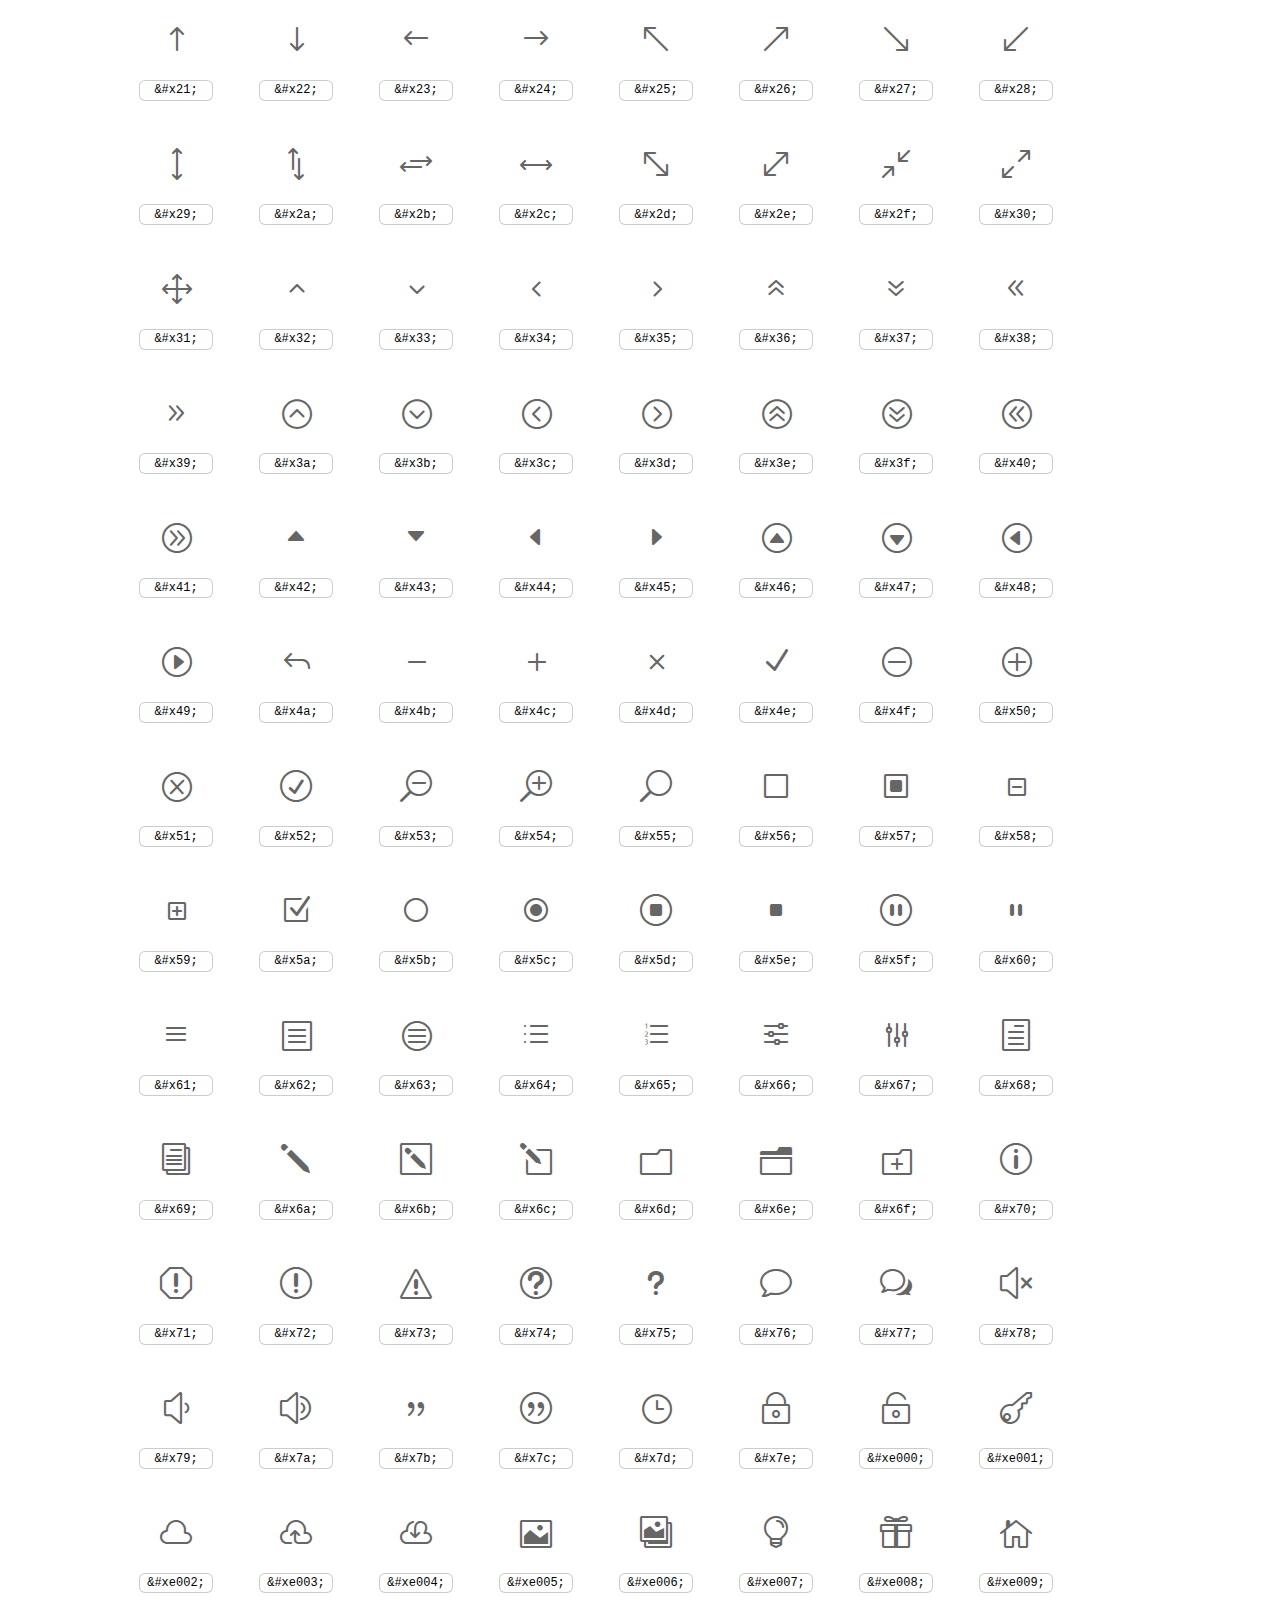
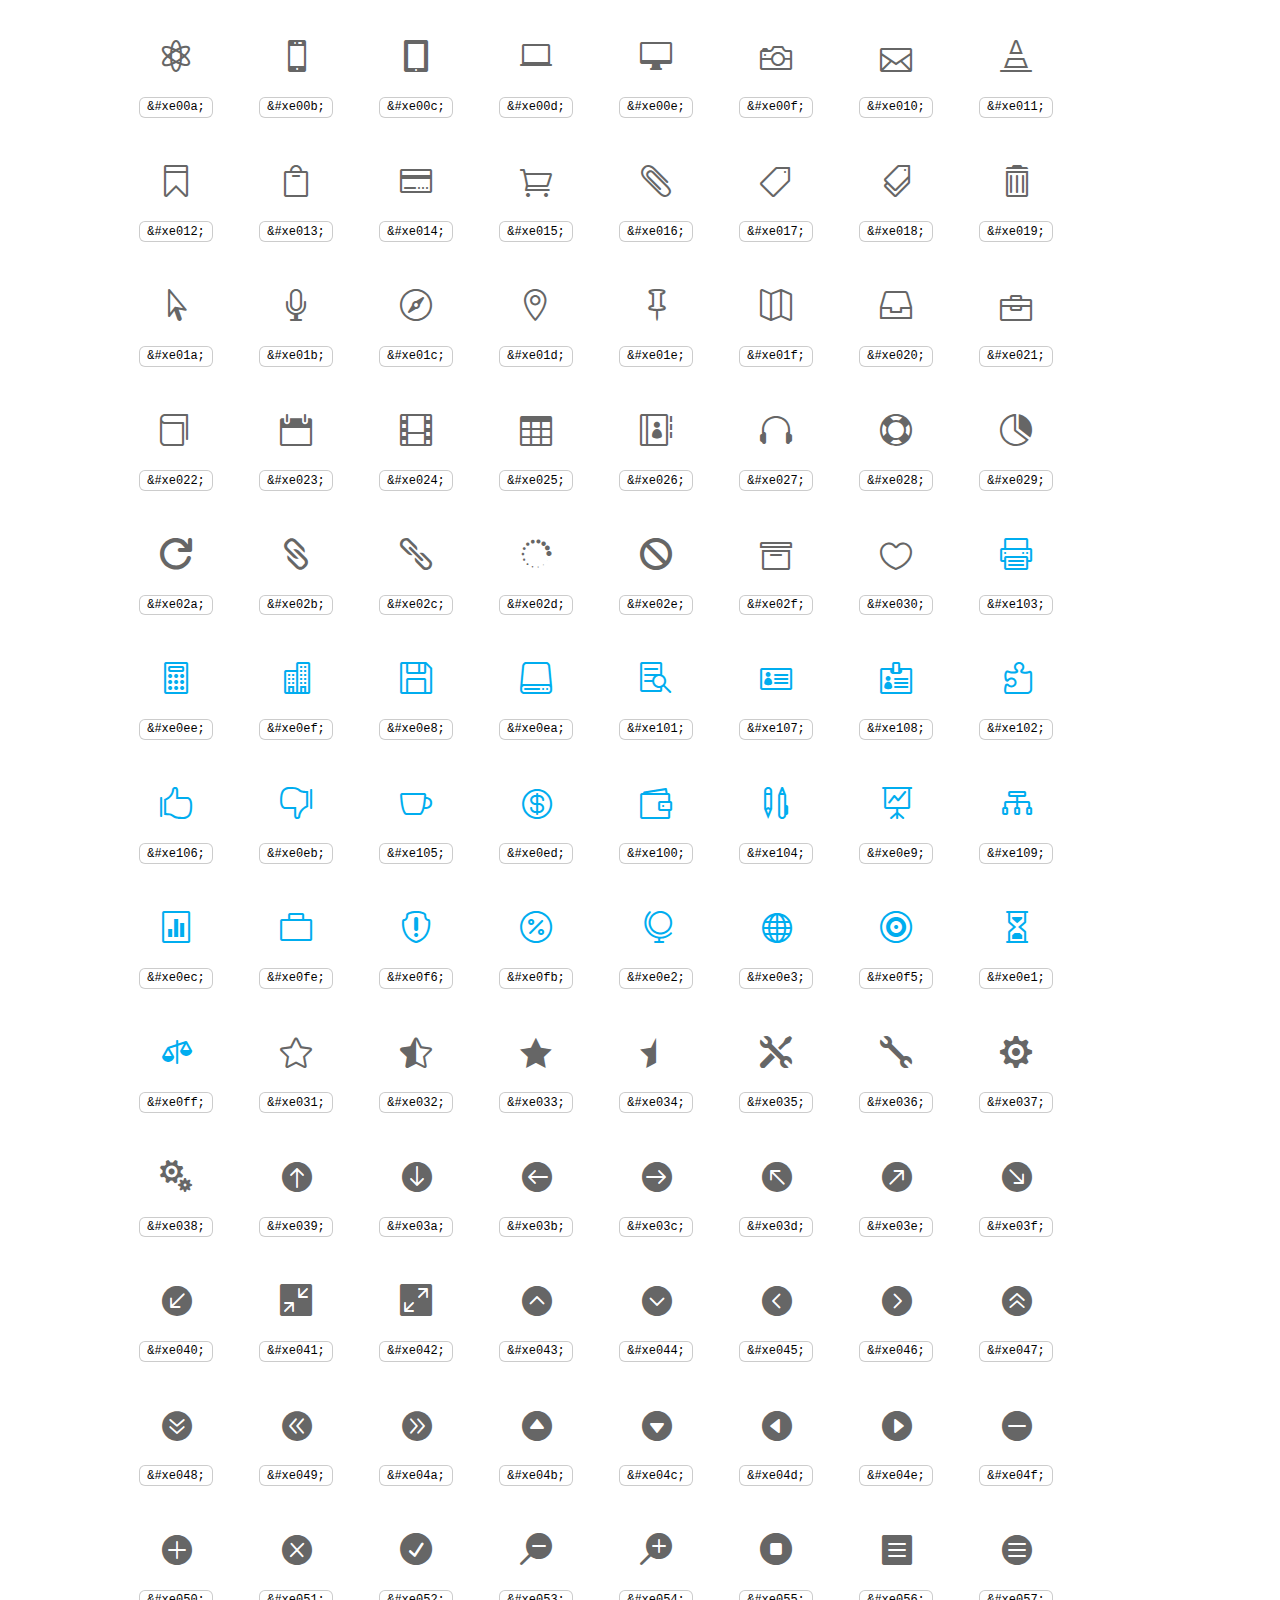
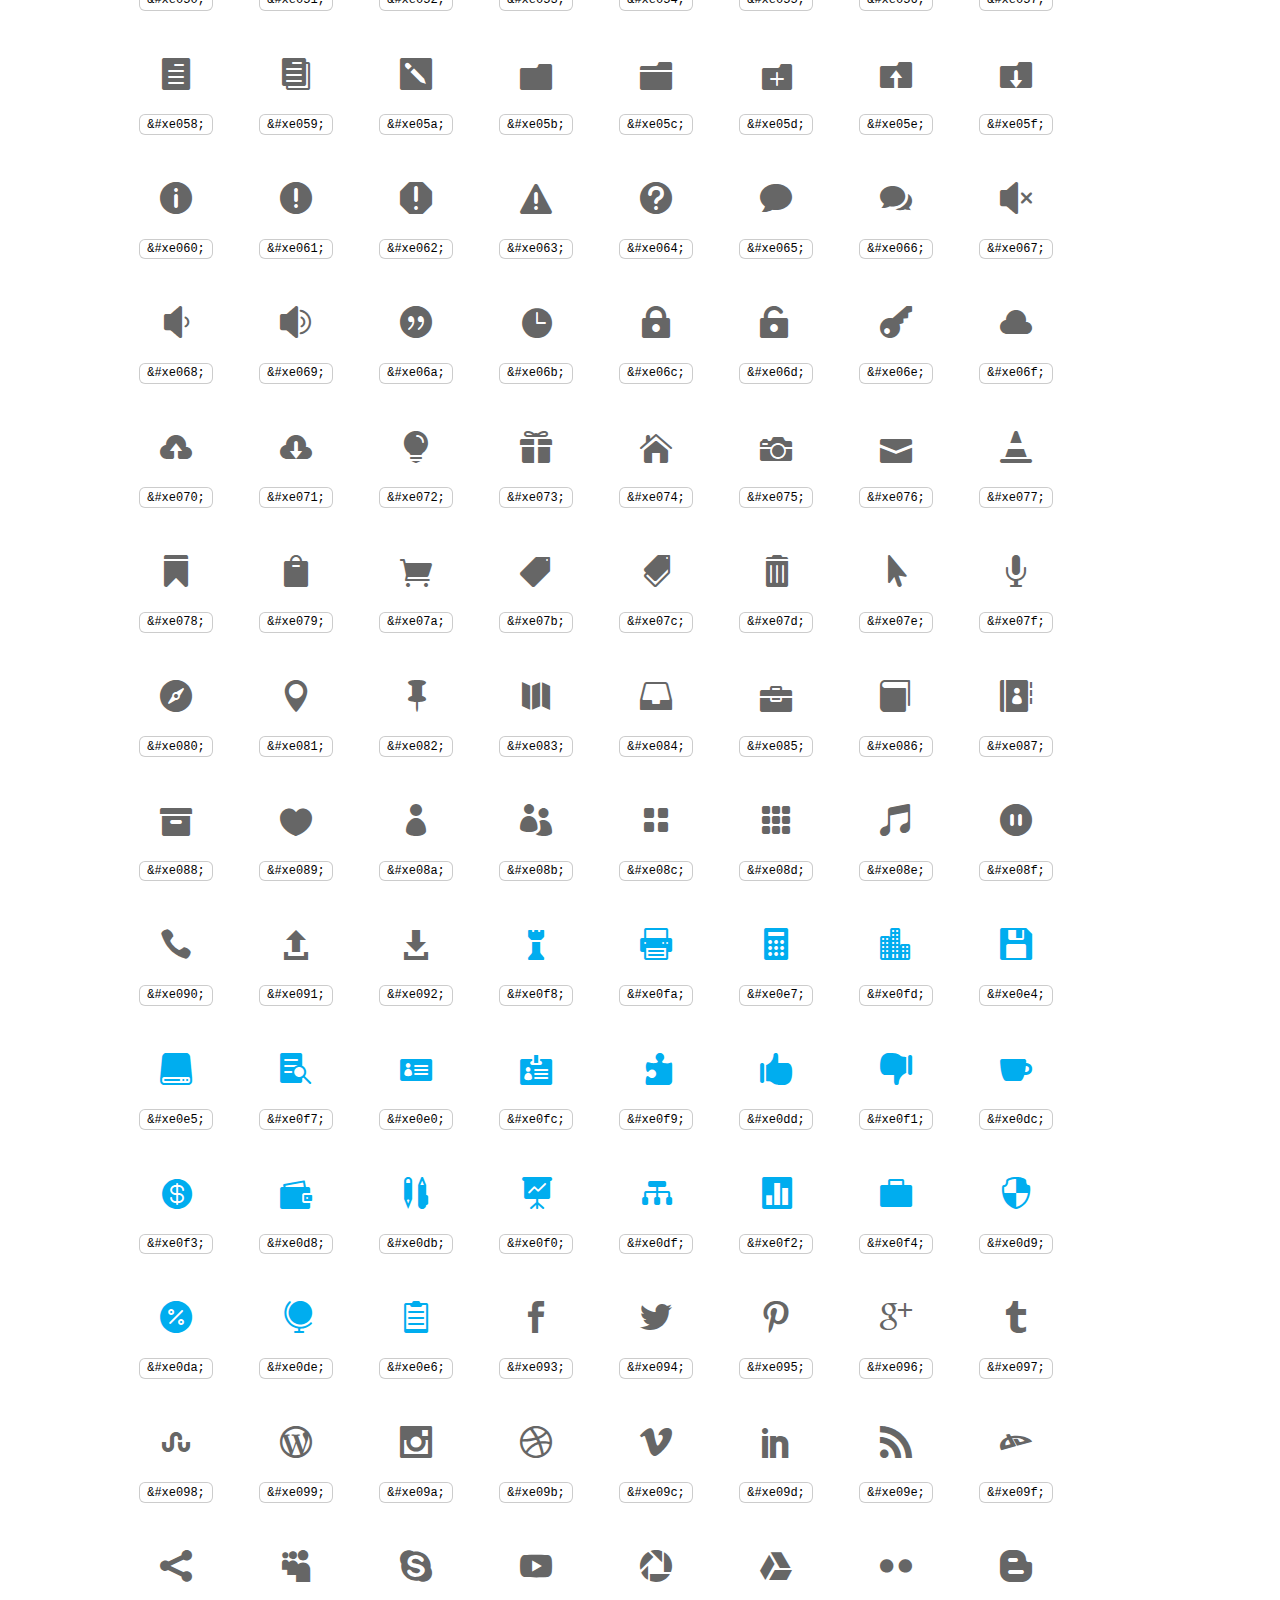
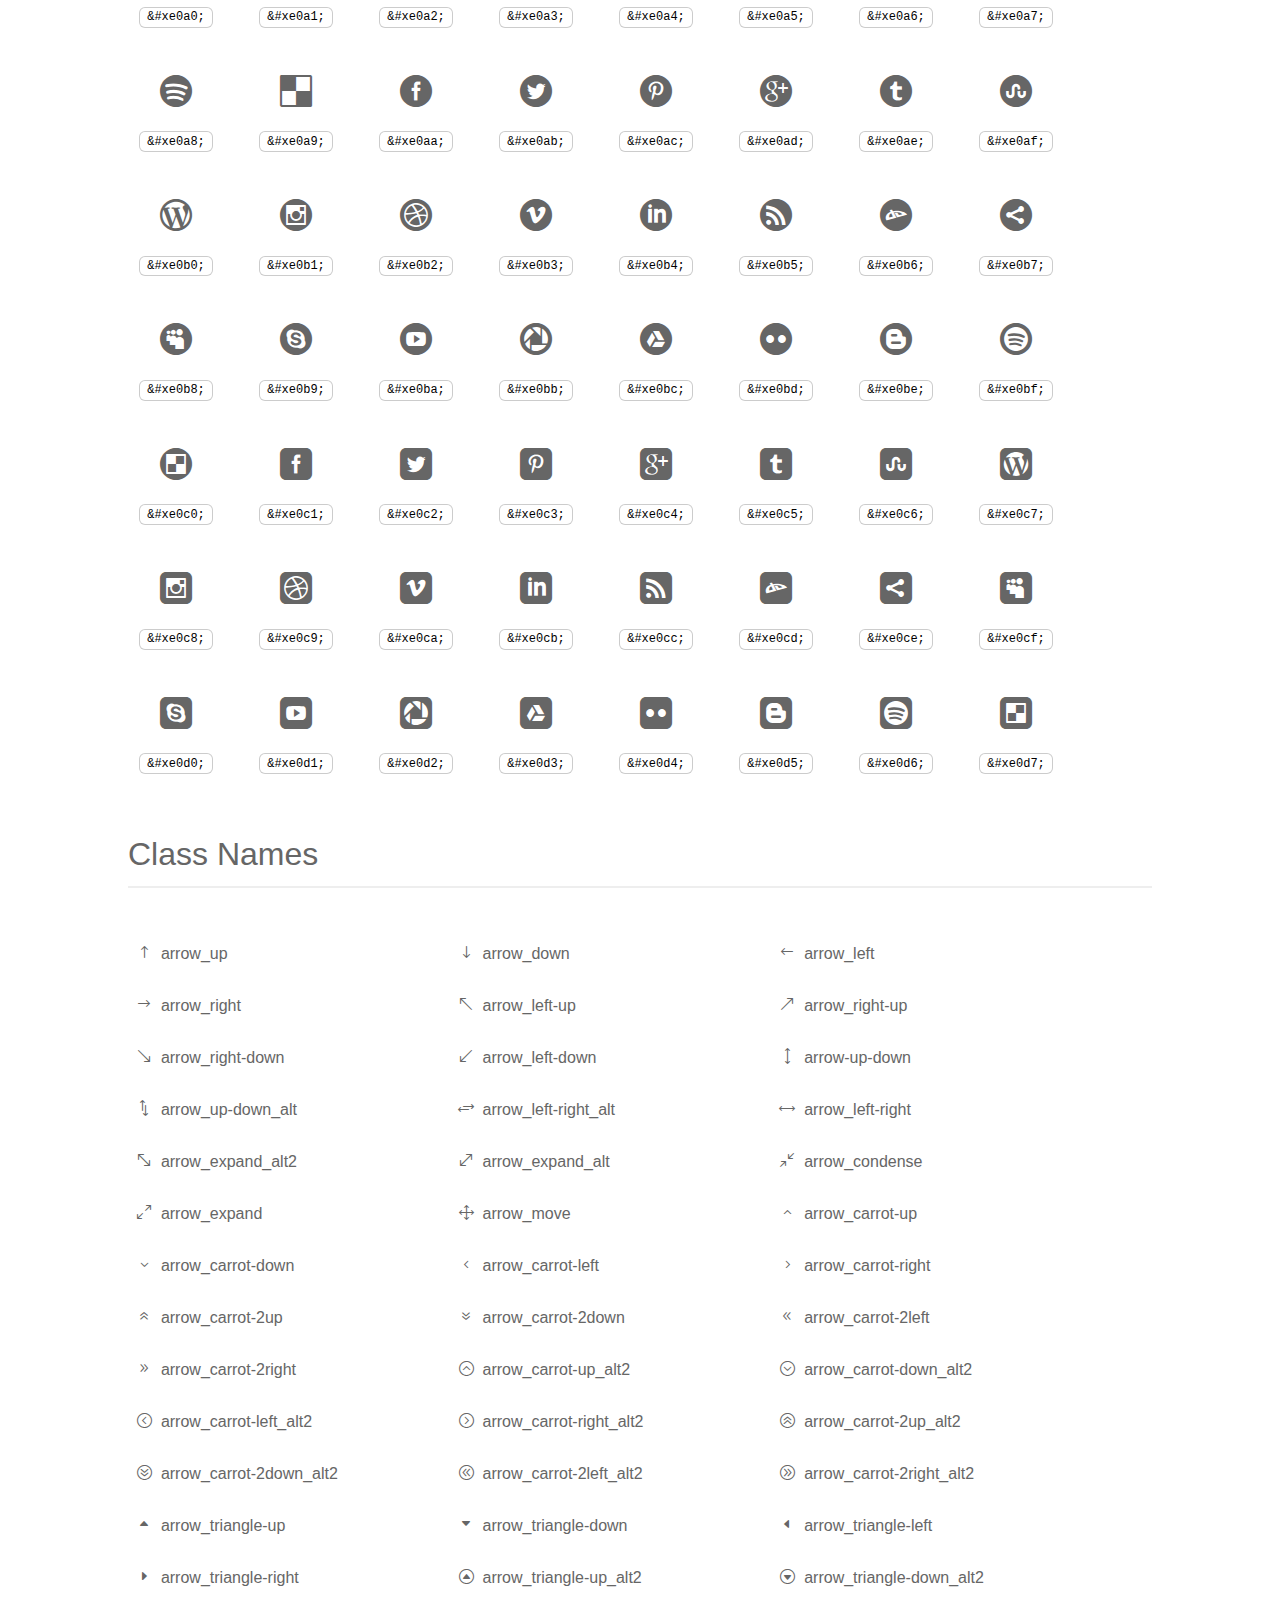
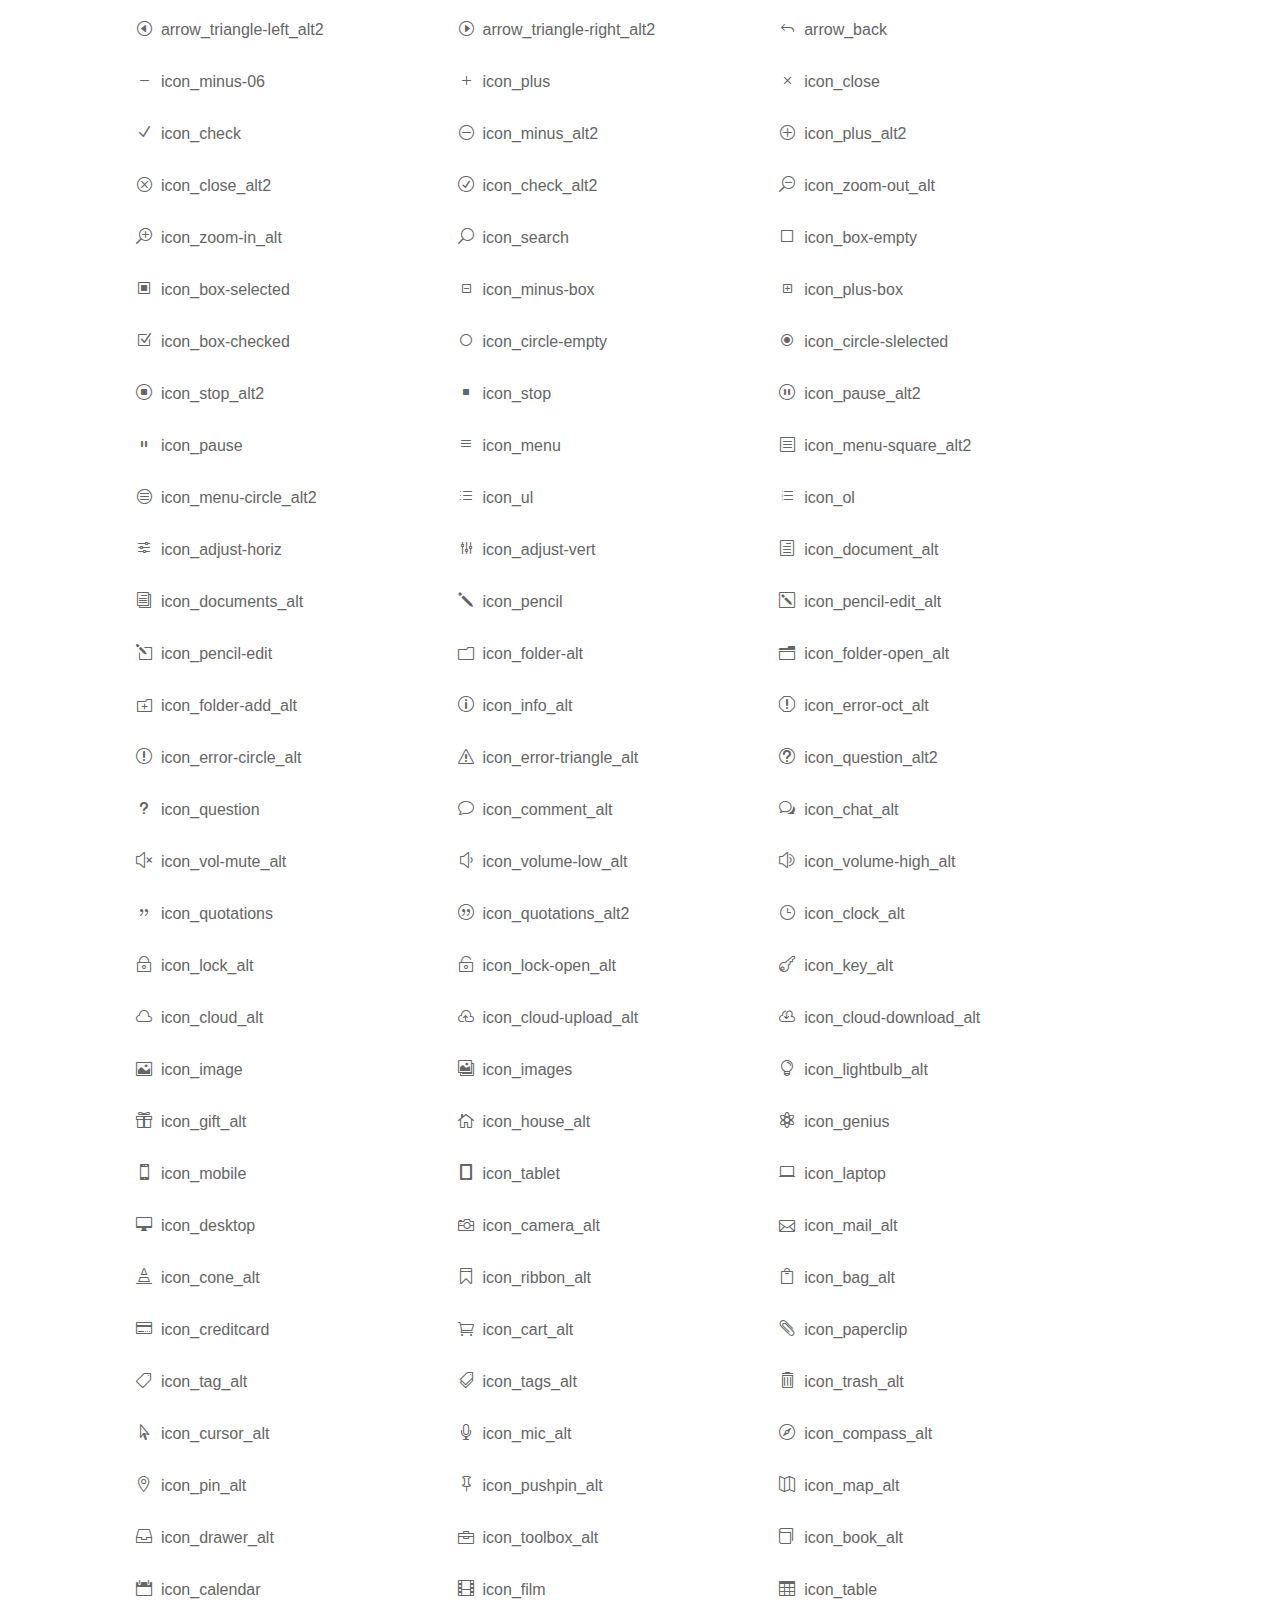
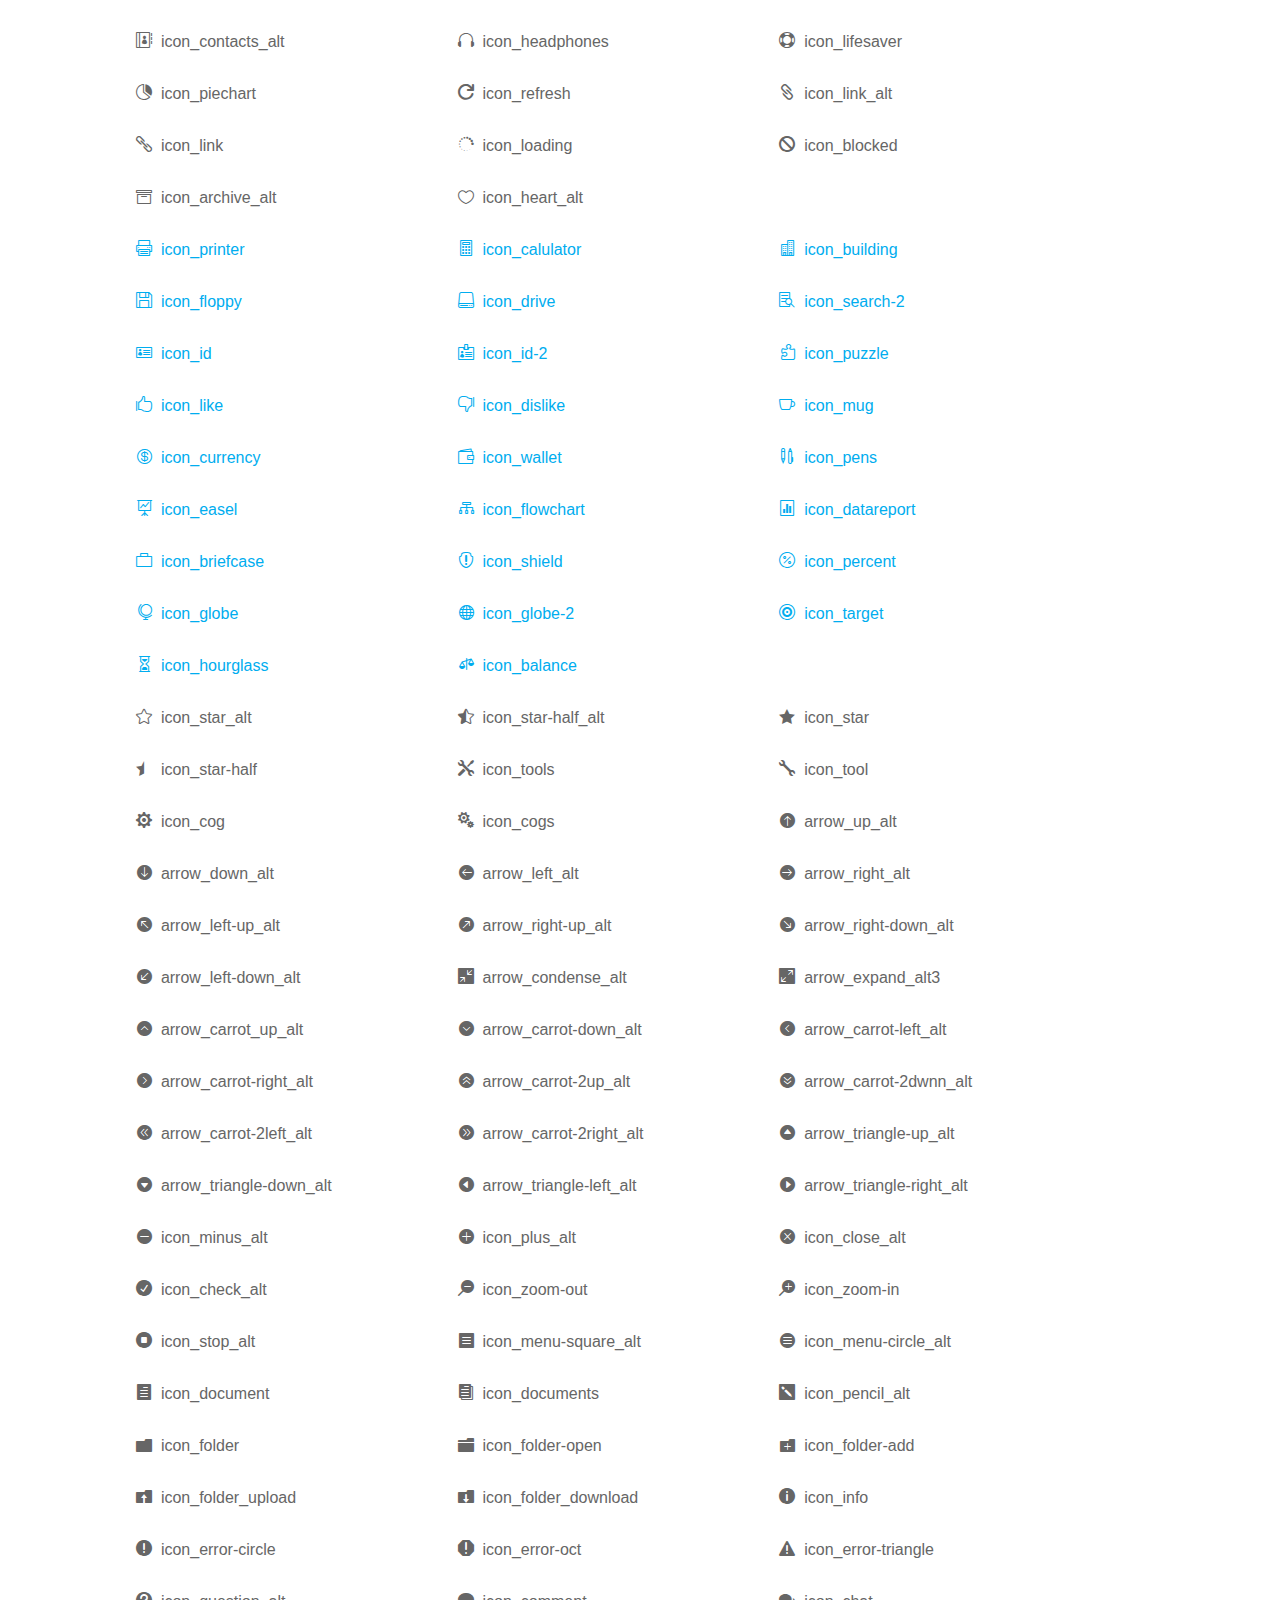
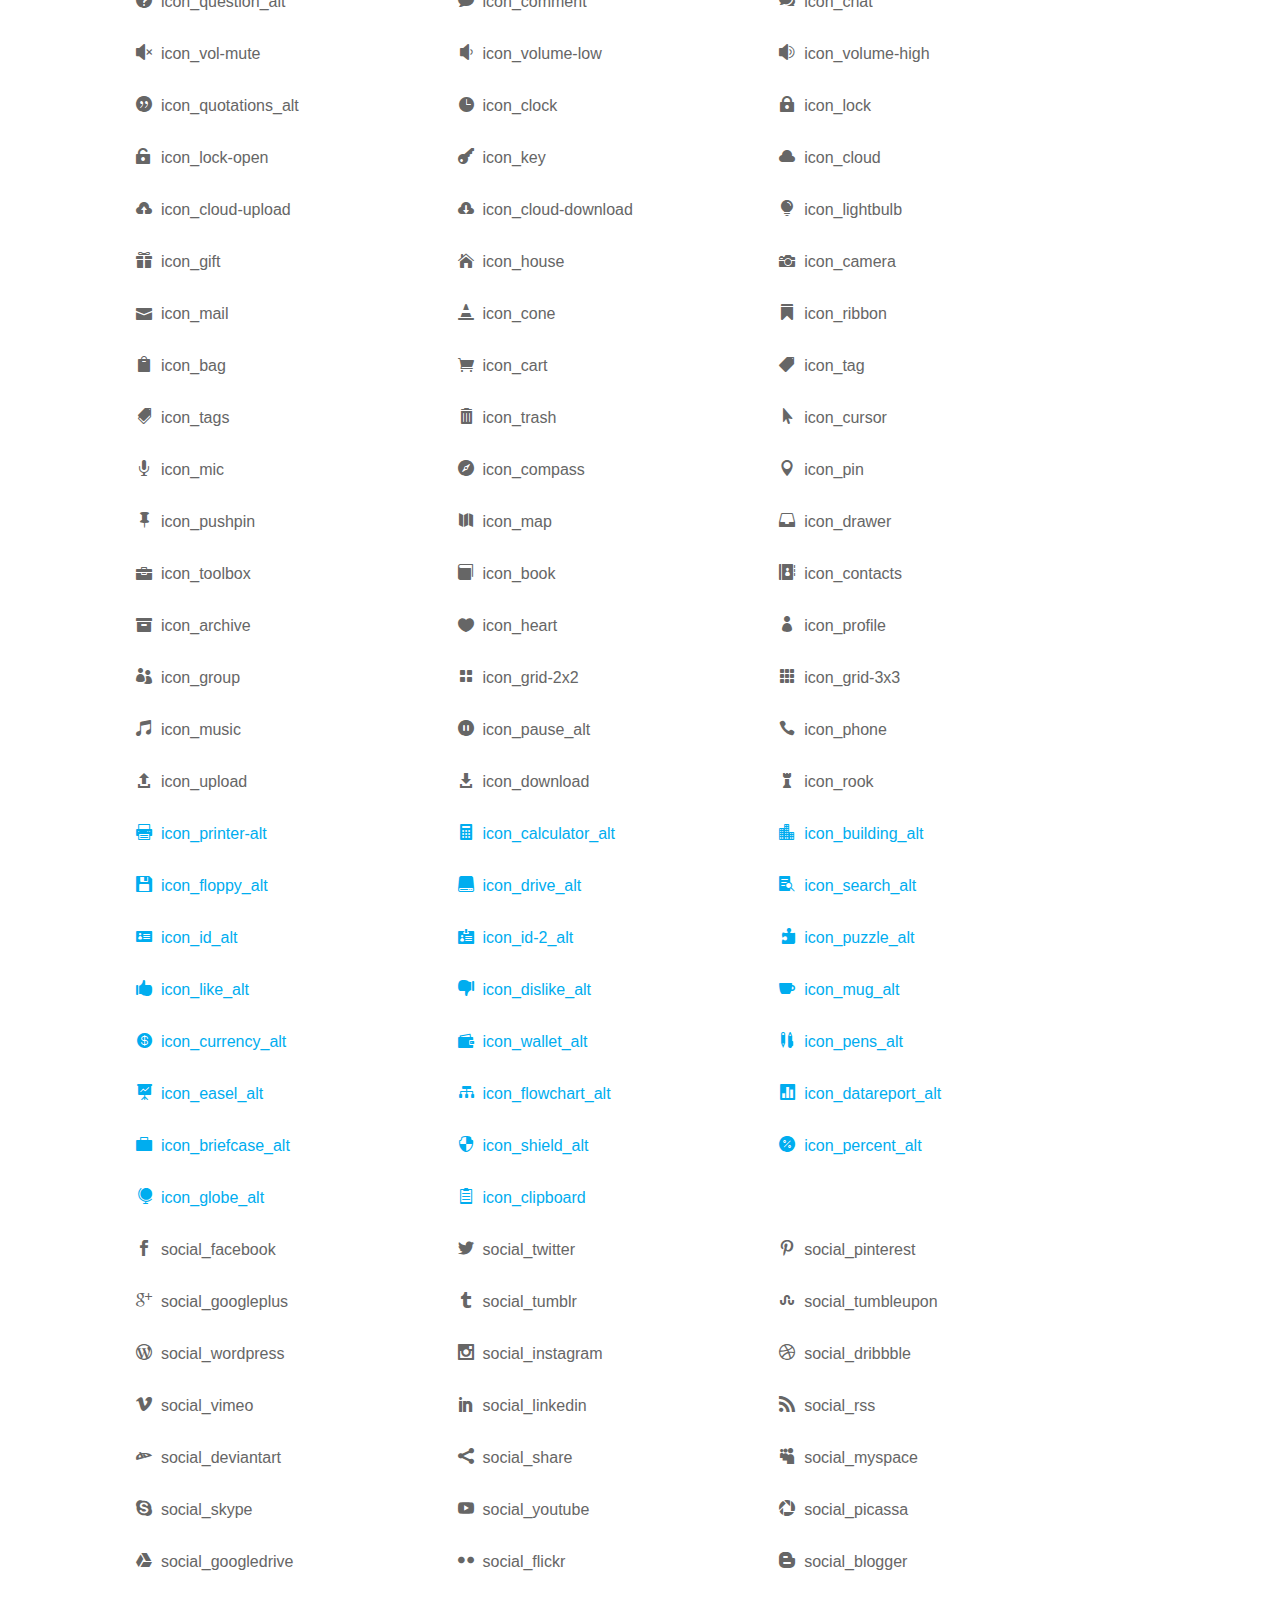
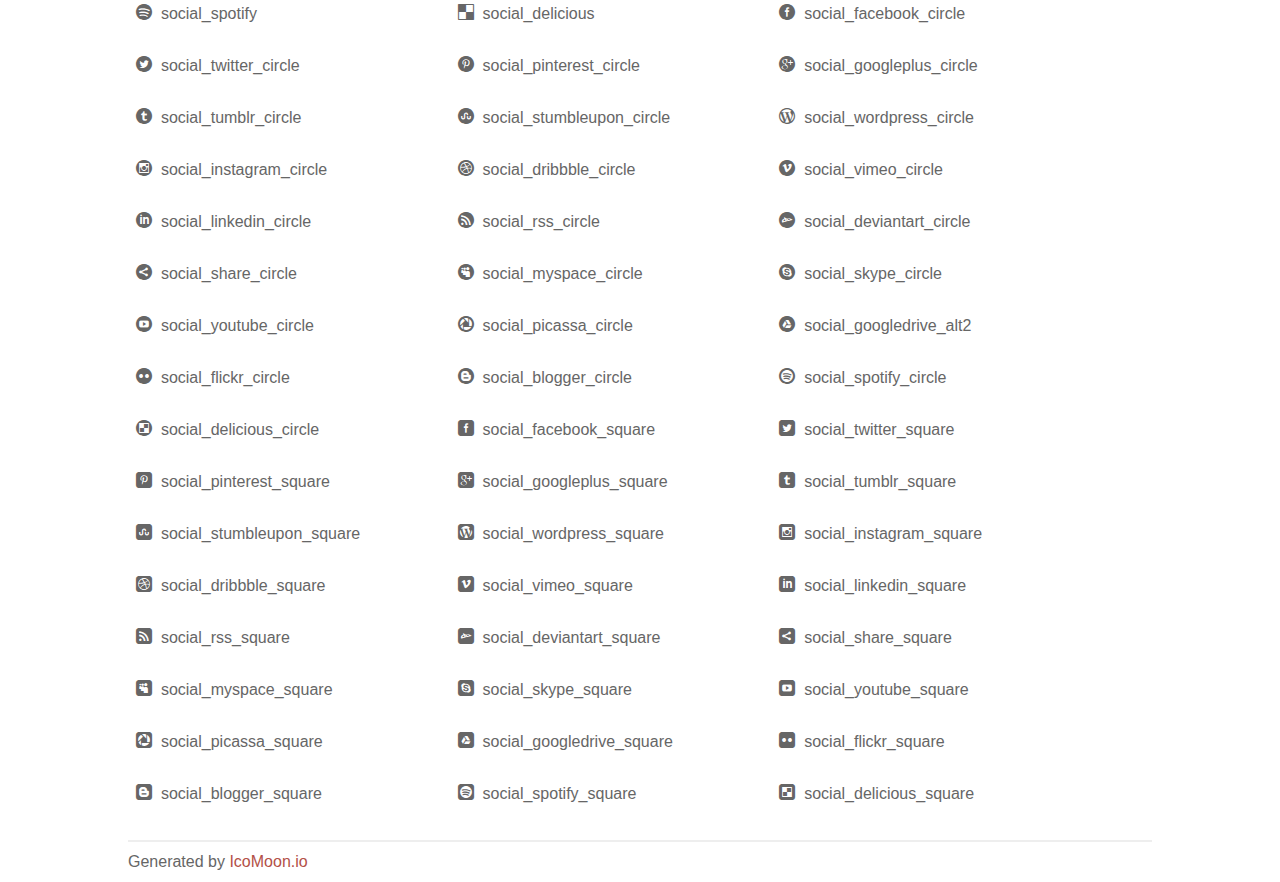
<file: assets/fonts/elegant-font/index.html>
<!doctype html>
<html>
<head>
<title>Your Font/Glyphs</title>
<link rel="stylesheet" href="style.css" />
<!--[if lte IE 7]><script src="lte-ie7.js"></script><![endif]-->
<style>
	section, header, footer {display: block;}
	body {
		font-family: sans-serif;
		color: #666;
		line-height: 1.5;
		font-size: 1em;
	}
	* {
		-moz-box-sizing: border-box;
		-webkit-box-sizing: border-box;
		box-sizing: border-box;
		margin: 0;
		padding: 0;
	}
	.glyph {
		float: left;
		text-align: center;
		padding: .75em;
		margin: .4em 1.5em .75em 0;
		width: 6em;
		text-shadow: none;
	}
	
	.glyph input {
		font-family: consolas, monospace;
		font-size: 12px;
		width: 100%;
		text-align: center;
		border: 0;
		box-shadow: 0 0 0 1px #ccc;
		padding: .2em;
                -moz-border-radius: 5px;
                -webkit-border-radius: 5px;
	}
	
	

	.new {
		color:#00adef !important;
	}

	
	.w-main {
		width: 80%;
	}
	.centered {
		margin-left: auto;
		margin-right: auto;
	}
	.fs1 {
		font-size: 2em;
	}
	header {
		margin: 2em 0;
		padding-bottom: .5em;
		color: #666;
		box-shadow: 0 2px #eee;
	}
	header h1 {
		font-size: 2em;
		font-weight: normal;
	}
	.clearfix:before, .clearfix:after { content: ""; display: table; }
	.clearfix:after, .clear { clear: both; }
	footer {
		margin-top: 2em;
		padding: .5em 0;
		box-shadow: 0 -2px #eee;
	}
	a, a:visited {
		color: #B35047;
		text-decoration: none;
	}
	a:hover, a:focus {color: #000;}
	
	.box1 {
		font-size: 16px;
		display: inline-block;
		width: 30%;
		padding: .25em .5em;
		margin: 20px 10px 0 0;
	}
</style>
</head>
<body>
	<div class="w-main centered">
	<section class="mtm clearfix" id="glyphs">
	<div class="glyph">
		<div class="fs1" aria-hidden="true" data-icon="&#x21;"></div>
		<input type="text" readonly value="&amp;#x21;" />
	</div>
	<div class="glyph">
		<div class="fs1" aria-hidden="true" data-icon="&#x22;"></div>
		<input type="text" readonly value="&amp;#x22;" />
	</div>
	<div class="glyph">
		<div class="fs1" aria-hidden="true" data-icon="&#x23;"></div>
		<input type="text" readonly value="&amp;#x23;" />
	</div>
	<div class="glyph">
		<div class="fs1" aria-hidden="true" data-icon="&#x24;"></div>
		<input type="text" readonly value="&amp;#x24;" />
	</div>
	<div class="glyph">
		<div class="fs1" aria-hidden="true" data-icon="&#x25;"></div>
		<input type="text" readonly value="&amp;#x25;" />
	</div>
	<div class="glyph">
		<div class="fs1" aria-hidden="true" data-icon="&#x26;"></div>
		<input type="text" readonly value="&amp;#x26;" />
	</div>
	<div class="glyph">
		<div class="fs1" aria-hidden="true" data-icon="&#x27;"></div>
		<input type="text" readonly value="&amp;#x27;" />
	</div>
	<div class="glyph">
		<div class="fs1" aria-hidden="true" data-icon="&#x28;"></div>
		<input type="text" readonly value="&amp;#x28;" />
	</div>
	<div class="glyph">
		<div class="fs1" aria-hidden="true" data-icon="&#x29;"></div>
		<input type="text" readonly value="&amp;#x29;" />
	</div>
	<div class="glyph">
		<div class="fs1" aria-hidden="true" data-icon="&#x2a;"></div>
		<input type="text" readonly value="&amp;#x2a;" />
	</div>
	<div class="glyph">
		<div class="fs1" aria-hidden="true" data-icon="&#x2b;"></div>
		<input type="text" readonly value="&amp;#x2b;" />
	</div>
	<div class="glyph">
		<div class="fs1" aria-hidden="true" data-icon="&#x2c;"></div>
		<input type="text" readonly value="&amp;#x2c;" />
	</div>
	<div class="glyph">
		<div class="fs1" aria-hidden="true" data-icon="&#x2d;"></div>
		<input type="text" readonly value="&amp;#x2d;" />
	</div>
	<div class="glyph">
		<div class="fs1" aria-hidden="true" data-icon="&#x2e;"></div>
		<input type="text" readonly value="&amp;#x2e;" />
	</div>
	<div class="glyph">
		<div class="fs1" aria-hidden="true" data-icon="&#x2f;"></div>
		<input type="text" readonly value="&amp;#x2f;" />
	</div>
	<div class="glyph">
		<div class="fs1" aria-hidden="true" data-icon="&#x30;"></div>
		<input type="text" readonly value="&amp;#x30;" />
	</div>
	<div class="glyph">
		<div class="fs1" aria-hidden="true" data-icon="&#x31;"></div>
		<input type="text" readonly value="&amp;#x31;" />
	</div>
	<div class="glyph">
		<div class="fs1" aria-hidden="true" data-icon="&#x32;"></div>
		<input type="text" readonly value="&amp;#x32;" />
	</div>
	<div class="glyph">
		<div class="fs1" aria-hidden="true" data-icon="&#x33;"></div>
		<input type="text" readonly value="&amp;#x33;" />
	</div>
	<div class="glyph">
		<div class="fs1" aria-hidden="true" data-icon="&#x34;"></div>
		<input type="text" readonly value="&amp;#x34;" />
	</div>
	<div class="glyph">
		<div class="fs1" aria-hidden="true" data-icon="&#x35;"></div>
		<input type="text" readonly value="&amp;#x35;" />
	</div>
	<div class="glyph">
		<div class="fs1" aria-hidden="true" data-icon="&#x36;"></div>
		<input type="text" readonly value="&amp;#x36;" />
	</div>
	<div class="glyph">
		<div class="fs1" aria-hidden="true" data-icon="&#x37;"></div>
		<input type="text" readonly value="&amp;#x37;" />
	</div>
	<div class="glyph">
		<div class="fs1" aria-hidden="true" data-icon="&#x38;"></div>
		<input type="text" readonly value="&amp;#x38;" />
	</div>
	<div class="glyph">
		<div class="fs1" aria-hidden="true" data-icon="&#x39;"></div>
		<input type="text" readonly value="&amp;#x39;" />
	</div>
	<div class="glyph">
		<div class="fs1" aria-hidden="true" data-icon="&#x3a;"></div>
		<input type="text" readonly value="&amp;#x3a;" />
	</div>
	<div class="glyph">
		<div class="fs1" aria-hidden="true" data-icon="&#x3b;"></div>
		<input type="text" readonly value="&amp;#x3b;" />
	</div>
	<div class="glyph">
		<div class="fs1" aria-hidden="true" data-icon="&#x3c;"></div>
		<input type="text" readonly value="&amp;#x3c;" />
	</div>
	<div class="glyph">
		<div class="fs1" aria-hidden="true" data-icon="&#x3d;"></div>
		<input type="text" readonly value="&amp;#x3d;" />
	</div>
	<div class="glyph">
		<div class="fs1" aria-hidden="true" data-icon="&#x3e;"></div>
		<input type="text" readonly value="&amp;#x3e;" />
	</div>
	<div class="glyph">
		<div class="fs1" aria-hidden="true" data-icon="&#x3f;"></div>
		<input type="text" readonly value="&amp;#x3f;" />
	</div>
	<div class="glyph">
		<div class="fs1" aria-hidden="true" data-icon="&#x40;"></div>
		<input type="text" readonly value="&amp;#x40;" />
	</div>
	<div class="glyph">
		<div class="fs1" aria-hidden="true" data-icon="&#x41;"></div>
		<input type="text" readonly value="&amp;#x41;" />
	</div>
	<div class="glyph">
		<div class="fs1" aria-hidden="true" data-icon="&#x42;"></div>
		<input type="text" readonly value="&amp;#x42;" />
	</div>
	<div class="glyph">
		<div class="fs1" aria-hidden="true" data-icon="&#x43;"></div>
		<input type="text" readonly value="&amp;#x43;" />
	</div>
	<div class="glyph">
		<div class="fs1" aria-hidden="true" data-icon="&#x44;"></div>
		<input type="text" readonly value="&amp;#x44;" />
	</div>
	<div class="glyph">
		<div class="fs1" aria-hidden="true" data-icon="&#x45;"></div>
		<input type="text" readonly value="&amp;#x45;" />
	</div>
	<div class="glyph">
		<div class="fs1" aria-hidden="true" data-icon="&#x46;"></div>
		<input type="text" readonly value="&amp;#x46;" />
	</div>
	<div class="glyph">
		<div class="fs1" aria-hidden="true" data-icon="&#x47;"></div>
		<input type="text" readonly value="&amp;#x47;" />
	</div>
	<div class="glyph">
		<div class="fs1" aria-hidden="true" data-icon="&#x48;"></div>
		<input type="text" readonly value="&amp;#x48;" />
	</div>
	<div class="glyph">
		<div class="fs1" aria-hidden="true" data-icon="&#x49;"></div>
		<input type="text" readonly value="&amp;#x49;" />
	</div>
	<div class="glyph">
		<div class="fs1" aria-hidden="true" data-icon="&#x4a;"></div>
		<input type="text" readonly value="&amp;#x4a;" />
	</div>
	<div class="glyph">
		<div class="fs1" aria-hidden="true" data-icon="&#x4b;"></div>
		<input type="text" readonly value="&amp;#x4b;" />
	</div>
	<div class="glyph">
		<div class="fs1" aria-hidden="true" data-icon="&#x4c;"></div>
		<input type="text" readonly value="&amp;#x4c;" />
	</div>
	<div class="glyph">
		<div class="fs1" aria-hidden="true" data-icon="&#x4d;"></div>
		<input type="text" readonly value="&amp;#x4d;" />
	</div>
	<div class="glyph">
		<div class="fs1" aria-hidden="true" data-icon="&#x4e;"></div>
		<input type="text" readonly value="&amp;#x4e;" />
	</div>
	<div class="glyph">
		<div class="fs1" aria-hidden="true" data-icon="&#x4f;"></div>
		<input type="text" readonly value="&amp;#x4f;" />
	</div>
	<div class="glyph">
		<div class="fs1" aria-hidden="true" data-icon="&#x50;"></div>
		<input type="text" readonly value="&amp;#x50;" />
	</div>
	<div class="glyph">
		<div class="fs1" aria-hidden="true" data-icon="&#x51;"></div>
		<input type="text" readonly value="&amp;#x51;" />
	</div>
	<div class="glyph">
		<div class="fs1" aria-hidden="true" data-icon="&#x52;"></div>
		<input type="text" readonly value="&amp;#x52;" />
	</div>
	<div class="glyph">
		<div class="fs1" aria-hidden="true" data-icon="&#x53;"></div>
		<input type="text" readonly value="&amp;#x53;" />
	</div>
	<div class="glyph">
		<div class="fs1" aria-hidden="true" data-icon="&#x54;"></div>
		<input type="text" readonly value="&amp;#x54;" />
	</div>
	<div class="glyph">
		<div class="fs1" aria-hidden="true" data-icon="&#x55;"></div>
		<input type="text" readonly value="&amp;#x55;" />
	</div>
	<div class="glyph">
		<div class="fs1" aria-hidden="true" data-icon="&#x56;"></div>
		<input type="text" readonly value="&amp;#x56;" />
	</div>
	<div class="glyph">
		<div class="fs1" aria-hidden="true" data-icon="&#x57;"></div>
		<input type="text" readonly value="&amp;#x57;" />
	</div>
	<div class="glyph">
		<div class="fs1" aria-hidden="true" data-icon="&#x58;"></div>
		<input type="text" readonly value="&amp;#x58;" />
	</div>
	<div class="glyph">
		<div class="fs1" aria-hidden="true" data-icon="&#x59;"></div>
		<input type="text" readonly value="&amp;#x59;" />
	</div>
	<div class="glyph">
		<div class="fs1" aria-hidden="true" data-icon="&#x5a;"></div>
		<input type="text" readonly value="&amp;#x5a;" />
	</div>
	<div class="glyph">
		<div class="fs1" aria-hidden="true" data-icon="&#x5b;"></div>
		<input type="text" readonly value="&amp;#x5b;" />
	</div>
	<div class="glyph">
		<div class="fs1" aria-hidden="true" data-icon="&#x5c;"></div>
		<input type="text" readonly value="&amp;#x5c;" />
	</div>
	<div class="glyph">
		<div class="fs1" aria-hidden="true" data-icon="&#x5d;"></div>
		<input type="text" readonly value="&amp;#x5d;" />
	</div>
	<div class="glyph">
		<div class="fs1" aria-hidden="true" data-icon="&#x5e;"></div>
		<input type="text" readonly value="&amp;#x5e;" />
	</div>
	<div class="glyph">
		<div class="fs1" aria-hidden="true" data-icon="&#x5f;"></div>
		<input type="text" readonly value="&amp;#x5f;" />
	</div>
	<div class="glyph">
		<div class="fs1" aria-hidden="true" data-icon="&#x60;"></div>
		<input type="text" readonly value="&amp;#x60;" />
	</div>
	<div class="glyph">
		<div class="fs1" aria-hidden="true" data-icon="&#x61;"></div>
		<input type="text" readonly value="&amp;#x61;" />
	</div>
	<div class="glyph">
		<div class="fs1" aria-hidden="true" data-icon="&#x62;"></div>
		<input type="text" readonly value="&amp;#x62;" />
	</div>
	<div class="glyph">
		<div class="fs1" aria-hidden="true" data-icon="&#x63;"></div>
		<input type="text" readonly value="&amp;#x63;" />
	</div>
	<div class="glyph">
		<div class="fs1" aria-hidden="true" data-icon="&#x64;"></div>
		<input type="text" readonly value="&amp;#x64;" />
	</div>
	<div class="glyph">
		<div class="fs1" aria-hidden="true" data-icon="&#x65;"></div>
		<input type="text" readonly value="&amp;#x65;" />
	</div>
	<div class="glyph">
		<div class="fs1" aria-hidden="true" data-icon="&#x66;"></div>
		<input type="text" readonly value="&amp;#x66;" />
	</div>
	<div class="glyph">
		<div class="fs1" aria-hidden="true" data-icon="&#x67;"></div>
		<input type="text" readonly value="&amp;#x67;" />
	</div>
	<div class="glyph">
		<div class="fs1" aria-hidden="true" data-icon="&#x68;"></div>
		<input type="text" readonly value="&amp;#x68;" />
	</div>
	<div class="glyph">
		<div class="fs1" aria-hidden="true" data-icon="&#x69;"></div>
		<input type="text" readonly value="&amp;#x69;" />
	</div>
	<div class="glyph">
		<div class="fs1" aria-hidden="true" data-icon="&#x6a;"></div>
		<input type="text" readonly value="&amp;#x6a;" />
	</div>
	<div class="glyph">
		<div class="fs1" aria-hidden="true" data-icon="&#x6b;"></div>
		<input type="text" readonly value="&amp;#x6b;" />
	</div>
	<div class="glyph">
		<div class="fs1" aria-hidden="true" data-icon="&#x6c;"></div>
		<input type="text" readonly value="&amp;#x6c;" />
	</div>
	<div class="glyph">
		<div class="fs1" aria-hidden="true" data-icon="&#x6d;"></div>
		<input type="text" readonly value="&amp;#x6d;" />
	</div>
	<div class="glyph">
		<div class="fs1" aria-hidden="true" data-icon="&#x6e;"></div>
		<input type="text" readonly value="&amp;#x6e;" />
	</div>
	<div class="glyph">
		<div class="fs1" aria-hidden="true" data-icon="&#x6f;"></div>
		<input type="text" readonly value="&amp;#x6f;" />
	</div>
	<div class="glyph">
		<div class="fs1" aria-hidden="true" data-icon="&#x70;"></div>
		<input type="text" readonly value="&amp;#x70;" />
	</div>
	<div class="glyph">
		<div class="fs1" aria-hidden="true" data-icon="&#x71;"></div>
		<input type="text" readonly value="&amp;#x71;" />
	</div>
	<div class="glyph">
		<div class="fs1" aria-hidden="true" data-icon="&#x72;"></div>
		<input type="text" readonly value="&amp;#x72;" />
	</div>
	<div class="glyph">
		<div class="fs1" aria-hidden="true" data-icon="&#x73;"></div>
		<input type="text" readonly value="&amp;#x73;" />
	</div>
	<div class="glyph">
		<div class="fs1" aria-hidden="true" data-icon="&#x74;"></div>
		<input type="text" readonly value="&amp;#x74;" />
	</div>
	<div class="glyph">
		<div class="fs1" aria-hidden="true" data-icon="&#x75;"></div>
		<input type="text" readonly value="&amp;#x75;" />
	</div>
	<div class="glyph">
		<div class="fs1" aria-hidden="true" data-icon="&#x76;"></div>
		<input type="text" readonly value="&amp;#x76;" />
	</div>
	<div class="glyph">
		<div class="fs1" aria-hidden="true" data-icon="&#x77;"></div>
		<input type="text" readonly value="&amp;#x77;" />
	</div>
	<div class="glyph">
		<div class="fs1" aria-hidden="true" data-icon="&#x78;"></div>
		<input type="text" readonly value="&amp;#x78;" />
	</div>
	<div class="glyph">
		<div class="fs1" aria-hidden="true" data-icon="&#x79;"></div>
		<input type="text" readonly value="&amp;#x79;" />
	</div>
	<div class="glyph">
		<div class="fs1" aria-hidden="true" data-icon="&#x7a;"></div>
		<input type="text" readonly value="&amp;#x7a;" />
	</div>
	<div class="glyph">
		<div class="fs1" aria-hidden="true" data-icon="&#x7b;"></div>
		<input type="text" readonly value="&amp;#x7b;" />
	</div>
	<div class="glyph">
		<div class="fs1" aria-hidden="true" data-icon="&#x7c;"></div>
		<input type="text" readonly value="&amp;#x7c;" />
	</div>
	<div class="glyph">
		<div class="fs1" aria-hidden="true" data-icon="&#x7d;"></div>
		<input type="text" readonly value="&amp;#x7d;" />
	</div>
	<div class="glyph">
		<div class="fs1" aria-hidden="true" data-icon="&#x7e;"></div>
		<input type="text" readonly value="&amp;#x7e;" />
	</div>
	<div class="glyph">
		<div class="fs1" aria-hidden="true" data-icon="&#xe000;"></div>
		<input type="text" readonly value="&amp;#xe000;" />
	</div>
	<div class="glyph">
		<div class="fs1" aria-hidden="true" data-icon="&#xe001;"></div>
		<input type="text" readonly value="&amp;#xe001;" />
	</div>
	<div class="glyph">
		<div class="fs1" aria-hidden="true" data-icon="&#xe002;"></div>
		<input type="text" readonly value="&amp;#xe002;" />
	</div>
	<div class="glyph">
		<div class="fs1" aria-hidden="true" data-icon="&#xe003;"></div>
		<input type="text" readonly value="&amp;#xe003;" />
	</div>
	<div class="glyph">
		<div class="fs1" aria-hidden="true" data-icon="&#xe004;"></div>
		<input type="text" readonly value="&amp;#xe004;" />
	</div>
	<div class="glyph">
		<div class="fs1" aria-hidden="true" data-icon="&#xe005;"></div>
		<input type="text" readonly value="&amp;#xe005;" />
	</div>
	<div class="glyph">
		<div class="fs1" aria-hidden="true" data-icon="&#xe006;"></div>
		<input type="text" readonly value="&amp;#xe006;" />
	</div>
	<div class="glyph">
		<div class="fs1" aria-hidden="true" data-icon="&#xe007;"></div>
		<input type="text" readonly value="&amp;#xe007;" />
	</div>
	<div class="glyph">
		<div class="fs1" aria-hidden="true" data-icon="&#xe008;"></div>
		<input type="text" readonly value="&amp;#xe008;" />
	</div>
	<div class="glyph">
		<div class="fs1" aria-hidden="true" data-icon="&#xe009;"></div>
		<input type="text" readonly value="&amp;#xe009;" />
	</div>
	<div class="glyph">
		<div class="fs1" aria-hidden="true" data-icon="&#xe00a;"></div>
		<input type="text" readonly value="&amp;#xe00a;" />
	</div>
	<div class="glyph">
		<div class="fs1" aria-hidden="true" data-icon="&#xe00b;"></div>
		<input type="text" readonly value="&amp;#xe00b;" />
	</div>
	<div class="glyph">
		<div class="fs1" aria-hidden="true" data-icon="&#xe00c;"></div>
		<input type="text" readonly value="&amp;#xe00c;" />
	</div>
	<div class="glyph">
		<div class="fs1" aria-hidden="true" data-icon="&#xe00d;"></div>
		<input type="text" readonly value="&amp;#xe00d;" />
	</div>
	<div class="glyph">
		<div class="fs1" aria-hidden="true" data-icon="&#xe00e;"></div>
		<input type="text" readonly value="&amp;#xe00e;" />
	</div>
	<div class="glyph">
		<div class="fs1" aria-hidden="true" data-icon="&#xe00f;"></div>
		<input type="text" readonly value="&amp;#xe00f;" />
	</div>
	<div class="glyph">
		<div class="fs1" aria-hidden="true" data-icon="&#xe010;"></div>
		<input type="text" readonly value="&amp;#xe010;" />
	</div>
	<div class="glyph">
		<div class="fs1" aria-hidden="true" data-icon="&#xe011;"></div>
		<input type="text" readonly value="&amp;#xe011;" />
	</div>
	<div class="glyph">
		<div class="fs1" aria-hidden="true" data-icon="&#xe012;"></div>
		<input type="text" readonly value="&amp;#xe012;" />
	</div>
	<div class="glyph">
		<div class="fs1" aria-hidden="true" data-icon="&#xe013;"></div>
		<input type="text" readonly value="&amp;#xe013;" />
	</div>
	<div class="glyph">
		<div class="fs1" aria-hidden="true" data-icon="&#xe014;"></div>
		<input type="text" readonly value="&amp;#xe014;" />
	</div>
	<div class="glyph">
		<div class="fs1" aria-hidden="true" data-icon="&#xe015;"></div>
		<input type="text" readonly value="&amp;#xe015;" />
	</div>
	<div class="glyph">
		<div class="fs1" aria-hidden="true" data-icon="&#xe016;"></div>
		<input type="text" readonly value="&amp;#xe016;" />
	</div>
	<div class="glyph">
		<div class="fs1" aria-hidden="true" data-icon="&#xe017;"></div>
		<input type="text" readonly value="&amp;#xe017;" />
	</div>
	<div class="glyph">
		<div class="fs1" aria-hidden="true" data-icon="&#xe018;"></div>
		<input type="text" readonly value="&amp;#xe018;" />
	</div>
	<div class="glyph">
		<div class="fs1" aria-hidden="true" data-icon="&#xe019;"></div>
		<input type="text" readonly value="&amp;#xe019;" />
	</div>
	<div class="glyph">
		<div class="fs1" aria-hidden="true" data-icon="&#xe01a;"></div>
		<input type="text" readonly value="&amp;#xe01a;" />
	</div>
	<div class="glyph">
		<div class="fs1" aria-hidden="true" data-icon="&#xe01b;"></div>
		<input type="text" readonly value="&amp;#xe01b;" />
	</div>
	<div class="glyph">
		<div class="fs1" aria-hidden="true" data-icon="&#xe01c;"></div>
		<input type="text" readonly value="&amp;#xe01c;" />
	</div>
	<div class="glyph">
		<div class="fs1" aria-hidden="true" data-icon="&#xe01d;"></div>
		<input type="text" readonly value="&amp;#xe01d;" />
	</div>
	<div class="glyph">
		<div class="fs1" aria-hidden="true" data-icon="&#xe01e;"></div>
		<input type="text" readonly value="&amp;#xe01e;" />
	</div>
	<div class="glyph">
		<div class="fs1" aria-hidden="true" data-icon="&#xe01f;"></div>
		<input type="text" readonly value="&amp;#xe01f;" />
	</div>
	<div class="glyph">
		<div class="fs1" aria-hidden="true" data-icon="&#xe020;"></div>
		<input type="text" readonly value="&amp;#xe020;" />
	</div>
	<div class="glyph">
		<div class="fs1" aria-hidden="true" data-icon="&#xe021;"></div>
		<input type="text" readonly value="&amp;#xe021;" />
	</div>
	<div class="glyph">
		<div class="fs1" aria-hidden="true" data-icon="&#xe022;"></div>
		<input type="text" readonly value="&amp;#xe022;" />
	</div>
	<div class="glyph">
		<div class="fs1" aria-hidden="true" data-icon="&#xe023;"></div>
		<input type="text" readonly value="&amp;#xe023;" />
	</div>
	<div class="glyph">
		<div class="fs1" aria-hidden="true" data-icon="&#xe024;"></div>
		<input type="text" readonly value="&amp;#xe024;" />
	</div>
	<div class="glyph">
		<div class="fs1" aria-hidden="true" data-icon="&#xe025;"></div>
		<input type="text" readonly value="&amp;#xe025;" />
	</div>
	<div class="glyph">
		<div class="fs1" aria-hidden="true" data-icon="&#xe026;"></div>
		<input type="text" readonly value="&amp;#xe026;" />
	</div>
	<div class="glyph">
		<div class="fs1" aria-hidden="true" data-icon="&#xe027;"></div>
		<input type="text" readonly value="&amp;#xe027;" />
	</div>
	<div class="glyph">
		<div class="fs1" aria-hidden="true" data-icon="&#xe028;"></div>
		<input type="text" readonly value="&amp;#xe028;" />
	</div>
	<div class="glyph">
		<div class="fs1" aria-hidden="true" data-icon="&#xe029;"></div>
		<input type="text" readonly value="&amp;#xe029;" />
	</div>
	<div class="glyph">
		<div class="fs1" aria-hidden="true" data-icon="&#xe02a;"></div>
		<input type="text" readonly value="&amp;#xe02a;" />
	</div>
	<div class="glyph">
		<div class="fs1" aria-hidden="true" data-icon="&#xe02b;"></div>
		<input type="text" readonly value="&amp;#xe02b;" />
	</div>
	<div class="glyph">
		<div class="fs1" aria-hidden="true" data-icon="&#xe02c;"></div>
		<input type="text" readonly value="&amp;#xe02c;" />
	</div>
	<div class="glyph">
		<div class="fs1" aria-hidden="true" data-icon="&#xe02d;"></div>
		<input type="text" readonly value="&amp;#xe02d;" />
	</div>
	<div class="glyph">
		<div class="fs1" aria-hidden="true" data-icon="&#xe02e;"></div>
		<input type="text" readonly value="&amp;#xe02e;" />
	</div>
	<div class="glyph">
		<div class="fs1" aria-hidden="true" data-icon="&#xe02f;"></div>
		<input type="text" readonly value="&amp;#xe02f;" />
	</div>
	<div class="glyph">
		<div class="fs1" aria-hidden="true" data-icon="&#xe030;"></div>
		<input type="text" readonly value="&amp;#xe030;" />
	</div>
    
    <div class="new">
    
    <div class="glyph">
		<div class="fs1" aria-hidden="true" data-icon="&#xe103;"></div>
		<input type="text" readonly value="&amp;#xe103;" />
	</div>
	<div class="glyph">
		<div class="fs1" aria-hidden="true" data-icon="&#xe0ee;"></div>
		<input type="text" readonly value="&amp;#xe0ee;" />
	</div>
	<div class="glyph">
		<div class="fs1" aria-hidden="true" data-icon="&#xe0ef;"></div>
		<input type="text" readonly value="&amp;#xe0ef;" />
	</div>
	<div class="glyph">
		<div class="fs1" aria-hidden="true" data-icon="&#xe0e8;"></div>
		<input type="text" readonly value="&amp;#xe0e8;" />
	</div>
	<div class="glyph">
		<div class="fs1" aria-hidden="true" data-icon="&#xe0ea;"></div>
		<input type="text" readonly value="&amp;#xe0ea;" />
	</div>
	<div class="glyph">
		<div class="fs1" aria-hidden="true" data-icon="&#xe101;"></div>
		<input type="text" readonly value="&amp;#xe101;" />
	</div>
	<div class="glyph">
		<div class="fs1" aria-hidden="true" data-icon="&#xe107;"></div>
		<input type="text" readonly value="&amp;#xe107;" />
	</div>
	<div class="glyph">
		<div class="fs1" aria-hidden="true" data-icon="&#xe108;"></div>
		<input type="text" readonly value="&amp;#xe108;" />
	</div>
	<div class="glyph">
		<div class="fs1" aria-hidden="true" data-icon="&#xe102;"></div>
		<input type="text" readonly value="&amp;#xe102;" />
	</div>
	<div class="glyph">
		<div class="fs1" aria-hidden="true" data-icon="&#xe106;"></div>
		<input type="text" readonly value="&amp;#xe106;" />
	</div>
	<div class="glyph">
		<div class="fs1" aria-hidden="true" data-icon="&#xe0eb;"></div>
		<input type="text" readonly value="&amp;#xe0eb;" />
	</div>
	<div class="glyph">
		<div class="fs1" aria-hidden="true" data-icon="&#xe105;"></div>
		<input type="text" readonly value="&amp;#xe105;" />
	</div>
	<div class="glyph">
		<div class="fs1" aria-hidden="true" data-icon="&#xe0ed;"></div>
		<input type="text" readonly value="&amp;#xe0ed;" />
	</div>
	<div class="glyph">
		<div class="fs1" aria-hidden="true" data-icon="&#xe100;"></div>
		<input type="text" readonly value="&amp;#xe100;" />
	</div>
	<div class="glyph">
		<div class="fs1" aria-hidden="true" data-icon="&#xe104;"></div>
		<input type="text" readonly value="&amp;#xe104;" />
	</div>
	<div class="glyph">
		<div class="fs1" aria-hidden="true" data-icon="&#xe0e9;"></div>
		<input type="text" readonly value="&amp;#xe0e9;" />
	</div>
	<div class="glyph">
		<div class="fs1" aria-hidden="true" data-icon="&#xe109;"></div>
		<input type="text" readonly value="&amp;#xe109;" />
	</div>
	<div class="glyph">
		<div class="fs1" aria-hidden="true" data-icon="&#xe0ec;"></div>
		<input type="text" readonly value="&amp;#xe0ec;" />
	</div>
	<div class="glyph">
		<div class="fs1" aria-hidden="true" data-icon="&#xe0fe;"></div>
		<input type="text" readonly value="&amp;#xe0fe;" />
	</div>
	<div class="glyph">
		<div class="fs1" aria-hidden="true" data-icon="&#xe0f6;"></div>
		<input type="text" readonly value="&amp;#xe0f6;" />
	</div>
	<div class="glyph">
		<div class="fs1" aria-hidden="true" data-icon="&#xe0fb;"></div>
		<input type="text" readonly value="&amp;#xe0fb;" />
	</div>
	<div class="glyph">
		<div class="fs1" aria-hidden="true" data-icon="&#xe0e2;"></div>
		<input type="text" readonly value="&amp;#xe0e2;" />
	</div>
	<div class="glyph">
		<div class="fs1" aria-hidden="true" data-icon="&#xe0e3;"></div>
		<input type="text" readonly value="&amp;#xe0e3;" />
	</div>
	<div class="glyph">
		<div class="fs1" aria-hidden="true" data-icon="&#xe0f5;"></div>
		<input type="text" readonly value="&amp;#xe0f5;" />
	</div>
	<div class="glyph">
		<div class="fs1" aria-hidden="true" data-icon="&#xe0e1;"></div>
		<input type="text" readonly value="&amp;#xe0e1;" />
	</div>
	<div class="glyph">
		<div class="fs1" aria-hidden="true" data-icon="&#xe0ff;"></div>
		<input type="text" readonly value="&amp;#xe0ff;" />
	</div>
    
    </div>
    
	<div class="glyph">
		<div class="fs1" aria-hidden="true" data-icon="&#xe031;"></div>
		<input type="text" readonly value="&amp;#xe031;" />
	</div>
	<div class="glyph">
		<div class="fs1" aria-hidden="true" data-icon="&#xe032;"></div>
		<input type="text" readonly value="&amp;#xe032;" />
	</div>
	<div class="glyph">
		<div class="fs1" aria-hidden="true" data-icon="&#xe033;"></div>
		<input type="text" readonly value="&amp;#xe033;" />
	</div>
	<div class="glyph">
		<div class="fs1" aria-hidden="true" data-icon="&#xe034;"></div>
		<input type="text" readonly value="&amp;#xe034;" />
	</div>
	<div class="glyph">
		<div class="fs1" aria-hidden="true" data-icon="&#xe035;"></div>
		<input type="text" readonly value="&amp;#xe035;" />
	</div>
	<div class="glyph">
		<div class="fs1" aria-hidden="true" data-icon="&#xe036;"></div>
		<input type="text" readonly value="&amp;#xe036;" />
	</div>
	<div class="glyph">
		<div class="fs1" aria-hidden="true" data-icon="&#xe037;"></div>
		<input type="text" readonly value="&amp;#xe037;" />
	</div>
	<div class="glyph">
		<div class="fs1" aria-hidden="true" data-icon="&#xe038;"></div>
		<input type="text" readonly value="&amp;#xe038;" />
	</div>
	<div class="glyph">
		<div class="fs1" aria-hidden="true" data-icon="&#xe039;"></div>
		<input type="text" readonly value="&amp;#xe039;" />
	</div>
	<div class="glyph">
		<div class="fs1" aria-hidden="true" data-icon="&#xe03a;"></div>
		<input type="text" readonly value="&amp;#xe03a;" />
	</div>
	<div class="glyph">
		<div class="fs1" aria-hidden="true" data-icon="&#xe03b;"></div>
		<input type="text" readonly value="&amp;#xe03b;" />
	</div>
	<div class="glyph">
		<div class="fs1" aria-hidden="true" data-icon="&#xe03c;"></div>
		<input type="text" readonly value="&amp;#xe03c;" />
	</div>
	<div class="glyph">
		<div class="fs1" aria-hidden="true" data-icon="&#xe03d;"></div>
		<input type="text" readonly value="&amp;#xe03d;" />
	</div>
	<div class="glyph">
		<div class="fs1" aria-hidden="true" data-icon="&#xe03e;"></div>
		<input type="text" readonly value="&amp;#xe03e;" />
	</div>
	<div class="glyph">
		<div class="fs1" aria-hidden="true" data-icon="&#xe03f;"></div>
		<input type="text" readonly value="&amp;#xe03f;" />
	</div>
	<div class="glyph">
		<div class="fs1" aria-hidden="true" data-icon="&#xe040;"></div>
		<input type="text" readonly value="&amp;#xe040;" />
	</div>
	<div class="glyph">
		<div class="fs1" aria-hidden="true" data-icon="&#xe041;"></div>
		<input type="text" readonly value="&amp;#xe041;" />
	</div>
	<div class="glyph">
		<div class="fs1" aria-hidden="true" data-icon="&#xe042;"></div>
		<input type="text" readonly value="&amp;#xe042;" />
	</div>
	<div class="glyph">
		<div class="fs1" aria-hidden="true" data-icon="&#xe043;"></div>
		<input type="text" readonly value="&amp;#xe043;" />
	</div>
	<div class="glyph">
		<div class="fs1" aria-hidden="true" data-icon="&#xe044;"></div>
		<input type="text" readonly value="&amp;#xe044;" />
	</div>
	<div class="glyph">
		<div class="fs1" aria-hidden="true" data-icon="&#xe045;"></div>
		<input type="text" readonly value="&amp;#xe045;" />
	</div>
	<div class="glyph">
		<div class="fs1" aria-hidden="true" data-icon="&#xe046;"></div>
		<input type="text" readonly value="&amp;#xe046;" />
	</div>
	<div class="glyph">
		<div class="fs1" aria-hidden="true" data-icon="&#xe047;"></div>
		<input type="text" readonly value="&amp;#xe047;" />
	</div>
	<div class="glyph">
		<div class="fs1" aria-hidden="true" data-icon="&#xe048;"></div>
		<input type="text" readonly value="&amp;#xe048;" />
	</div>
	<div class="glyph">
		<div class="fs1" aria-hidden="true" data-icon="&#xe049;"></div>
		<input type="text" readonly value="&amp;#xe049;" />
	</div>
	<div class="glyph">
		<div class="fs1" aria-hidden="true" data-icon="&#xe04a;"></div>
		<input type="text" readonly value="&amp;#xe04a;" />
	</div>
	<div class="glyph">
		<div class="fs1" aria-hidden="true" data-icon="&#xe04b;"></div>
		<input type="text" readonly value="&amp;#xe04b;" />
	</div>
	<div class="glyph">
		<div class="fs1" aria-hidden="true" data-icon="&#xe04c;"></div>
		<input type="text" readonly value="&amp;#xe04c;" />
	</div>
	<div class="glyph">
		<div class="fs1" aria-hidden="true" data-icon="&#xe04d;"></div>
		<input type="text" readonly value="&amp;#xe04d;" />
	</div>
	<div class="glyph">
		<div class="fs1" aria-hidden="true" data-icon="&#xe04e;"></div>
		<input type="text" readonly value="&amp;#xe04e;" />
	</div>
	<div class="glyph">
		<div class="fs1" aria-hidden="true" data-icon="&#xe04f;"></div>
		<input type="text" readonly value="&amp;#xe04f;" />
	</div>
	<div class="glyph">
		<div class="fs1" aria-hidden="true" data-icon="&#xe050;"></div>
		<input type="text" readonly value="&amp;#xe050;" />
	</div>
	<div class="glyph">
		<div class="fs1" aria-hidden="true" data-icon="&#xe051;"></div>
		<input type="text" readonly value="&amp;#xe051;" />
	</div>
	<div class="glyph">
		<div class="fs1" aria-hidden="true" data-icon="&#xe052;"></div>
		<input type="text" readonly value="&amp;#xe052;" />
	</div>
	<div class="glyph">
		<div class="fs1" aria-hidden="true" data-icon="&#xe053;"></div>
		<input type="text" readonly value="&amp;#xe053;" />
	</div>
	<div class="glyph">
		<div class="fs1" aria-hidden="true" data-icon="&#xe054;"></div>
		<input type="text" readonly value="&amp;#xe054;" />
	</div>
	<div class="glyph">
		<div class="fs1" aria-hidden="true" data-icon="&#xe055;"></div>
		<input type="text" readonly value="&amp;#xe055;" />
	</div>
	<div class="glyph">
		<div class="fs1" aria-hidden="true" data-icon="&#xe056;"></div>
		<input type="text" readonly value="&amp;#xe056;" />
	</div>
	<div class="glyph">
		<div class="fs1" aria-hidden="true" data-icon="&#xe057;"></div>
		<input type="text" readonly value="&amp;#xe057;" />
	</div>
	<div class="glyph">
		<div class="fs1" aria-hidden="true" data-icon="&#xe058;"></div>
		<input type="text" readonly value="&amp;#xe058;" />
	</div>
	<div class="glyph">
		<div class="fs1" aria-hidden="true" data-icon="&#xe059;"></div>
		<input type="text" readonly value="&amp;#xe059;" />
	</div>
	<div class="glyph">
		<div class="fs1" aria-hidden="true" data-icon="&#xe05a;"></div>
		<input type="text" readonly value="&amp;#xe05a;" />
	</div>
	<div class="glyph">
		<div class="fs1" aria-hidden="true" data-icon="&#xe05b;"></div>
		<input type="text" readonly value="&amp;#xe05b;" />
	</div>
	<div class="glyph">
		<div class="fs1" aria-hidden="true" data-icon="&#xe05c;"></div>
		<input type="text" readonly value="&amp;#xe05c;" />
	</div>
	<div class="glyph">
		<div class="fs1" aria-hidden="true" data-icon="&#xe05d;"></div>
		<input type="text" readonly value="&amp;#xe05d;" />
	</div>
	<div class="glyph">
		<div class="fs1" aria-hidden="true" data-icon="&#xe05e;"></div>
		<input type="text" readonly value="&amp;#xe05e;" />
	</div>
	<div class="glyph">
		<div class="fs1" aria-hidden="true" data-icon="&#xe05f;"></div>
		<input type="text" readonly value="&amp;#xe05f;" />
	</div>
	<div class="glyph">
		<div class="fs1" aria-hidden="true" data-icon="&#xe060;"></div>
		<input type="text" readonly value="&amp;#xe060;" />
	</div>
	<div class="glyph">
		<div class="fs1" aria-hidden="true" data-icon="&#xe061;"></div>
		<input type="text" readonly value="&amp;#xe061;" />
	</div>
	<div class="glyph">
		<div class="fs1" aria-hidden="true" data-icon="&#xe062;"></div>
		<input type="text" readonly value="&amp;#xe062;" />
	</div>
	<div class="glyph">
		<div class="fs1" aria-hidden="true" data-icon="&#xe063;"></div>
		<input type="text" readonly value="&amp;#xe063;" />
	</div>
	<div class="glyph">
		<div class="fs1" aria-hidden="true" data-icon="&#xe064;"></div>
		<input type="text" readonly value="&amp;#xe064;" />
	</div>
	<div class="glyph">
		<div class="fs1" aria-hidden="true" data-icon="&#xe065;"></div>
		<input type="text" readonly value="&amp;#xe065;" />
	</div>
	<div class="glyph">
		<div class="fs1" aria-hidden="true" data-icon="&#xe066;"></div>
		<input type="text" readonly value="&amp;#xe066;" />
	</div>
	<div class="glyph">
		<div class="fs1" aria-hidden="true" data-icon="&#xe067;"></div>
		<input type="text" readonly value="&amp;#xe067;" />
	</div>
	<div class="glyph">
		<div class="fs1" aria-hidden="true" data-icon="&#xe068;"></div>
		<input type="text" readonly value="&amp;#xe068;" />
	</div>
	<div class="glyph">
		<div class="fs1" aria-hidden="true" data-icon="&#xe069;"></div>
		<input type="text" readonly value="&amp;#xe069;" />
	</div>
	<div class="glyph">
		<div class="fs1" aria-hidden="true" data-icon="&#xe06a;"></div>
		<input type="text" readonly value="&amp;#xe06a;" />
	</div>
	<div class="glyph">
		<div class="fs1" aria-hidden="true" data-icon="&#xe06b;"></div>
		<input type="text" readonly value="&amp;#xe06b;" />
	</div>
	<div class="glyph">
		<div class="fs1" aria-hidden="true" data-icon="&#xe06c;"></div>
		<input type="text" readonly value="&amp;#xe06c;" />
	</div>
	<div class="glyph">
		<div class="fs1" aria-hidden="true" data-icon="&#xe06d;"></div>
		<input type="text" readonly value="&amp;#xe06d;" />
	</div>
	<div class="glyph">
		<div class="fs1" aria-hidden="true" data-icon="&#xe06e;"></div>
		<input type="text" readonly value="&amp;#xe06e;" />
	</div>
	<div class="glyph">
		<div class="fs1" aria-hidden="true" data-icon="&#xe06f;"></div>
		<input type="text" readonly value="&amp;#xe06f;" />
	</div>
	<div class="glyph">
		<div class="fs1" aria-hidden="true" data-icon="&#xe070;"></div>
		<input type="text" readonly value="&amp;#xe070;" />
	</div>
	<div class="glyph">
		<div class="fs1" aria-hidden="true" data-icon="&#xe071;"></div>
		<input type="text" readonly value="&amp;#xe071;" />
	</div>
	<div class="glyph">
		<div class="fs1" aria-hidden="true" data-icon="&#xe072;"></div>
		<input type="text" readonly value="&amp;#xe072;" />
	</div>
	<div class="glyph">
		<div class="fs1" aria-hidden="true" data-icon="&#xe073;"></div>
		<input type="text" readonly value="&amp;#xe073;" />
	</div>
	<div class="glyph">
		<div class="fs1" aria-hidden="true" data-icon="&#xe074;"></div>
		<input type="text" readonly value="&amp;#xe074;" />
	</div>
	<div class="glyph">
		<div class="fs1" aria-hidden="true" data-icon="&#xe075;"></div>
		<input type="text" readonly value="&amp;#xe075;" />
	</div>
	<div class="glyph">
		<div class="fs1" aria-hidden="true" data-icon="&#xe076;"></div>
		<input type="text" readonly value="&amp;#xe076;" />
	</div>
	<div class="glyph">
		<div class="fs1" aria-hidden="true" data-icon="&#xe077;"></div>
		<input type="text" readonly value="&amp;#xe077;" />
	</div>
	<div class="glyph">
		<div class="fs1" aria-hidden="true" data-icon="&#xe078;"></div>
		<input type="text" readonly value="&amp;#xe078;" />
	</div>
	<div class="glyph">
		<div class="fs1" aria-hidden="true" data-icon="&#xe079;"></div>
		<input type="text" readonly value="&amp;#xe079;" />
	</div>
	<div class="glyph">
		<div class="fs1" aria-hidden="true" data-icon="&#xe07a;"></div>
		<input type="text" readonly value="&amp;#xe07a;" />
	</div>
	<div class="glyph">
		<div class="fs1" aria-hidden="true" data-icon="&#xe07b;"></div>
		<input type="text" readonly value="&amp;#xe07b;" />
	</div>
	<div class="glyph">
		<div class="fs1" aria-hidden="true" data-icon="&#xe07c;"></div>
		<input type="text" readonly value="&amp;#xe07c;" />
	</div>
	<div class="glyph">
		<div class="fs1" aria-hidden="true" data-icon="&#xe07d;"></div>
		<input type="text" readonly value="&amp;#xe07d;" />
	</div>
	<div class="glyph">
		<div class="fs1" aria-hidden="true" data-icon="&#xe07e;"></div>
		<input type="text" readonly value="&amp;#xe07e;" />
	</div>
	<div class="glyph">
		<div class="fs1" aria-hidden="true" data-icon="&#xe07f;"></div>
		<input type="text" readonly value="&amp;#xe07f;" />
	</div>
	<div class="glyph">
		<div class="fs1" aria-hidden="true" data-icon="&#xe080;"></div>
		<input type="text" readonly value="&amp;#xe080;" />
	</div>
	<div class="glyph">
		<div class="fs1" aria-hidden="true" data-icon="&#xe081;"></div>
		<input type="text" readonly value="&amp;#xe081;" />
	</div>
	<div class="glyph">
		<div class="fs1" aria-hidden="true" data-icon="&#xe082;"></div>
		<input type="text" readonly value="&amp;#xe082;" />
	</div>
	<div class="glyph">
		<div class="fs1" aria-hidden="true" data-icon="&#xe083;"></div>
		<input type="text" readonly value="&amp;#xe083;" />
	</div>
	<div class="glyph">
		<div class="fs1" aria-hidden="true" data-icon="&#xe084;"></div>
		<input type="text" readonly value="&amp;#xe084;" />
	</div>
	<div class="glyph">
		<div class="fs1" aria-hidden="true" data-icon="&#xe085;"></div>
		<input type="text" readonly value="&amp;#xe085;" />
	</div>
	<div class="glyph">
		<div class="fs1" aria-hidden="true" data-icon="&#xe086;"></div>
		<input type="text" readonly value="&amp;#xe086;" />
	</div>
	<div class="glyph">
		<div class="fs1" aria-hidden="true" data-icon="&#xe087;"></div>
		<input type="text" readonly value="&amp;#xe087;" />
	</div>
	<div class="glyph">
		<div class="fs1" aria-hidden="true" data-icon="&#xe088;"></div>
		<input type="text" readonly value="&amp;#xe088;" />
	</div>
	<div class="glyph">
		<div class="fs1" aria-hidden="true" data-icon="&#xe089;"></div>
		<input type="text" readonly value="&amp;#xe089;" />
	</div>
	<div class="glyph">
		<div class="fs1" aria-hidden="true" data-icon="&#xe08a;"></div>
		<input type="text" readonly value="&amp;#xe08a;" />
	</div>
	<div class="glyph">
		<div class="fs1" aria-hidden="true" data-icon="&#xe08b;"></div>
		<input type="text" readonly value="&amp;#xe08b;" />
	</div>
	<div class="glyph">
		<div class="fs1" aria-hidden="true" data-icon="&#xe08c;"></div>
		<input type="text" readonly value="&amp;#xe08c;" />
	</div>
	<div class="glyph">
		<div class="fs1" aria-hidden="true" data-icon="&#xe08d;"></div>
		<input type="text" readonly value="&amp;#xe08d;" />
	</div>
	<div class="glyph">
		<div class="fs1" aria-hidden="true" data-icon="&#xe08e;"></div>
		<input type="text" readonly value="&amp;#xe08e;" />
	</div>
	<div class="glyph">
		<div class="fs1" aria-hidden="true" data-icon="&#xe08f;"></div>
		<input type="text" readonly value="&amp;#xe08f;" />
	</div>
	<div class="glyph">
		<div class="fs1" aria-hidden="true" data-icon="&#xe090;"></div>
		<input type="text" readonly value="&amp;#xe090;" />
	</div>
	<div class="glyph">
		<div class="fs1" aria-hidden="true" data-icon="&#xe091;"></div>
		<input type="text" readonly value="&amp;#xe091;" />
	</div>
	<div class="glyph">
		<div class="fs1" aria-hidden="true" data-icon="&#xe092;"></div>
		<input type="text" readonly value="&amp;#xe092;" />
	</div>
    
    <div class="new">
    
    <div class="glyph">
		<div class="fs1" aria-hidden="true" data-icon="&#xe0f8;"></div>
		<input type="text" readonly value="&amp;#xe0f8;" />
	</div>
	<div class="glyph">
		<div class="fs1" aria-hidden="true" data-icon="&#xe0fa;"></div>
		<input type="text" readonly value="&amp;#xe0fa;" />
	</div>
	<div class="glyph">
		<div class="fs1" aria-hidden="true" data-icon="&#xe0e7;"></div>
		<input type="text" readonly value="&amp;#xe0e7;" />
	</div>
	<div class="glyph">
		<div class="fs1" aria-hidden="true" data-icon="&#xe0fd;"></div>
		<input type="text" readonly value="&amp;#xe0fd;" />
	</div>
	<div class="glyph">
		<div class="fs1" aria-hidden="true" data-icon="&#xe0e4;"></div>
		<input type="text" readonly value="&amp;#xe0e4;" />
	</div>
	<div class="glyph">
		<div class="fs1" aria-hidden="true" data-icon="&#xe0e5;"></div>
		<input type="text" readonly value="&amp;#xe0e5;" />
	</div>
	<div class="glyph">
		<div class="fs1" aria-hidden="true" data-icon="&#xe0f7;"></div>
		<input type="text" readonly value="&amp;#xe0f7;" />
	</div>
	<div class="glyph">
		<div class="fs1" aria-hidden="true" data-icon="&#xe0e0;"></div>
		<input type="text" readonly value="&amp;#xe0e0;" />
	</div>
	<div class="glyph">
		<div class="fs1" aria-hidden="true" data-icon="&#xe0fc;"></div>
		<input type="text" readonly value="&amp;#xe0fc;" />
	</div>
	<div class="glyph">
		<div class="fs1" aria-hidden="true" data-icon="&#xe0f9;"></div>
		<input type="text" readonly value="&amp;#xe0f9;" />
	</div>
	<div class="glyph">
		<div class="fs1" aria-hidden="true" data-icon="&#xe0dd;"></div>
		<input type="text" readonly value="&amp;#xe0dd;" />
	</div>
	<div class="glyph">
		<div class="fs1" aria-hidden="true" data-icon="&#xe0f1;"></div>
		<input type="text" readonly value="&amp;#xe0f1;" />
	</div>
	<div class="glyph">
		<div class="fs1" aria-hidden="true" data-icon="&#xe0dc;"></div>
		<input type="text" readonly value="&amp;#xe0dc;" />
	</div>
	<div class="glyph">
		<div class="fs1" aria-hidden="true" data-icon="&#xe0f3;"></div>
		<input type="text" readonly value="&amp;#xe0f3;" />
	</div>
	<div class="glyph">
		<div class="fs1" aria-hidden="true" data-icon="&#xe0d8;"></div>
		<input type="text" readonly value="&amp;#xe0d8;" />
	</div>
	<div class="glyph">
		<div class="fs1" aria-hidden="true" data-icon="&#xe0db;"></div>
		<input type="text" readonly value="&amp;#xe0db;" />
	</div>
	<div class="glyph">
		<div class="fs1" aria-hidden="true" data-icon="&#xe0f0;"></div>
		<input type="text" readonly value="&amp;#xe0f0;" />
	</div>
	<div class="glyph">
		<div class="fs1" aria-hidden="true" data-icon="&#xe0df;"></div>
		<input type="text" readonly value="&amp;#xe0df;" />
	</div>
	<div class="glyph">
		<div class="fs1" aria-hidden="true" data-icon="&#xe0f2;"></div>
		<input type="text" readonly value="&amp;#xe0f2;" />
	</div>
	<div class="glyph">
		<div class="fs1" aria-hidden="true" data-icon="&#xe0f4;"></div>
		<input type="text" readonly value="&amp;#xe0f4;" />
	</div>
	<div class="glyph">
		<div class="fs1" aria-hidden="true" data-icon="&#xe0d9;"></div>
		<input type="text" readonly value="&amp;#xe0d9;" />
	</div>
	<div class="glyph">
		<div class="fs1" aria-hidden="true" data-icon="&#xe0da;"></div>
		<input type="text" readonly value="&amp;#xe0da;" />
	</div>
	<div class="glyph">
		<div class="fs1" aria-hidden="true" data-icon="&#xe0de;"></div>
		<input type="text" readonly value="&amp;#xe0de;" />
	</div>
	<div class="glyph">
		<div class="fs1" aria-hidden="true" data-icon="&#xe0e6;"></div>
		<input type="text" readonly value="&amp;#xe0e6;" />
	</div>
    
    </div>
    
	<div class="glyph">
		<div class="fs1" aria-hidden="true" data-icon="&#xe093;"></div>
		<input type="text" readonly value="&amp;#xe093;" />
	</div>
	<div class="glyph">
		<div class="fs1" aria-hidden="true" data-icon="&#xe094;"></div>
		<input type="text" readonly value="&amp;#xe094;" />
	</div>
	<div class="glyph">
		<div class="fs1" aria-hidden="true" data-icon="&#xe095;"></div>
		<input type="text" readonly value="&amp;#xe095;" />
	</div>
	<div class="glyph">
		<div class="fs1" aria-hidden="true" data-icon="&#xe096;"></div>
		<input type="text" readonly value="&amp;#xe096;" />
	</div>
	<div class="glyph">
		<div class="fs1" aria-hidden="true" data-icon="&#xe097;"></div>
		<input type="text" readonly value="&amp;#xe097;" />
	</div>
	<div class="glyph">
		<div class="fs1" aria-hidden="true" data-icon="&#xe098;"></div>
		<input type="text" readonly value="&amp;#xe098;" />
	</div>
	<div class="glyph">
		<div class="fs1" aria-hidden="true" data-icon="&#xe099;"></div>
		<input type="text" readonly value="&amp;#xe099;" />
	</div>
	<div class="glyph">
		<div class="fs1" aria-hidden="true" data-icon="&#xe09a;"></div>
		<input type="text" readonly value="&amp;#xe09a;" />
	</div>
	<div class="glyph">
		<div class="fs1" aria-hidden="true" data-icon="&#xe09b;"></div>
		<input type="text" readonly value="&amp;#xe09b;" />
	</div>
	<div class="glyph">
		<div class="fs1" aria-hidden="true" data-icon="&#xe09c;"></div>
		<input type="text" readonly value="&amp;#xe09c;" />
	</div>
	<div class="glyph">
		<div class="fs1" aria-hidden="true" data-icon="&#xe09d;"></div>
		<input type="text" readonly value="&amp;#xe09d;" />
	</div>
	<div class="glyph">
		<div class="fs1" aria-hidden="true" data-icon="&#xe09e;"></div>
		<input type="text" readonly value="&amp;#xe09e;" />
	</div>
	<div class="glyph">
		<div class="fs1" aria-hidden="true" data-icon="&#xe09f;"></div>
		<input type="text" readonly value="&amp;#xe09f;" />
	</div>
	<div class="glyph">
		<div class="fs1" aria-hidden="true" data-icon="&#xe0a0;"></div>
		<input type="text" readonly value="&amp;#xe0a0;" />
	</div>
	<div class="glyph">
		<div class="fs1" aria-hidden="true" data-icon="&#xe0a1;"></div>
		<input type="text" readonly value="&amp;#xe0a1;" />
	</div>
	<div class="glyph">
		<div class="fs1" aria-hidden="true" data-icon="&#xe0a2;"></div>
		<input type="text" readonly value="&amp;#xe0a2;" />
	</div>
	<div class="glyph">
		<div class="fs1" aria-hidden="true" data-icon="&#xe0a3;"></div>
		<input type="text" readonly value="&amp;#xe0a3;" />
	</div>
	<div class="glyph">
		<div class="fs1" aria-hidden="true" data-icon="&#xe0a4;"></div>
		<input type="text" readonly value="&amp;#xe0a4;" />
	</div>
	<div class="glyph">
		<div class="fs1" aria-hidden="true" data-icon="&#xe0a5;"></div>
		<input type="text" readonly value="&amp;#xe0a5;" />
	</div>
	<div class="glyph">
		<div class="fs1" aria-hidden="true" data-icon="&#xe0a6;"></div>
		<input type="text" readonly value="&amp;#xe0a6;" />
	</div>
	<div class="glyph">
		<div class="fs1" aria-hidden="true" data-icon="&#xe0a7;"></div>
		<input type="text" readonly value="&amp;#xe0a7;" />
	</div>
	<div class="glyph">
		<div class="fs1" aria-hidden="true" data-icon="&#xe0a8;"></div>
		<input type="text" readonly value="&amp;#xe0a8;" />
	</div>
	<div class="glyph">
		<div class="fs1" aria-hidden="true" data-icon="&#xe0a9;"></div>
		<input type="text" readonly value="&amp;#xe0a9;" />
	</div>
	<div class="glyph">
		<div class="fs1" aria-hidden="true" data-icon="&#xe0aa;"></div>
		<input type="text" readonly value="&amp;#xe0aa;" />
	</div>
	<div class="glyph">
		<div class="fs1" aria-hidden="true" data-icon="&#xe0ab;"></div>
		<input type="text" readonly value="&amp;#xe0ab;" />
	</div>
	<div class="glyph">
		<div class="fs1" aria-hidden="true" data-icon="&#xe0ac;"></div>
		<input type="text" readonly value="&amp;#xe0ac;" />
	</div>
	<div class="glyph">
		<div class="fs1" aria-hidden="true" data-icon="&#xe0ad;"></div>
		<input type="text" readonly value="&amp;#xe0ad;" />
	</div>
	<div class="glyph">
		<div class="fs1" aria-hidden="true" data-icon="&#xe0ae;"></div>
		<input type="text" readonly value="&amp;#xe0ae;" />
	</div>
	<div class="glyph">
		<div class="fs1" aria-hidden="true" data-icon="&#xe0af;"></div>
		<input type="text" readonly value="&amp;#xe0af;" />
	</div>
	<div class="glyph">
		<div class="fs1" aria-hidden="true" data-icon="&#xe0b0;"></div>
		<input type="text" readonly value="&amp;#xe0b0;" />
	</div>
	<div class="glyph">
		<div class="fs1" aria-hidden="true" data-icon="&#xe0b1;"></div>
		<input type="text" readonly value="&amp;#xe0b1;" />
	</div>
	<div class="glyph">
		<div class="fs1" aria-hidden="true" data-icon="&#xe0b2;"></div>
		<input type="text" readonly value="&amp;#xe0b2;" />
	</div>
	<div class="glyph">
		<div class="fs1" aria-hidden="true" data-icon="&#xe0b3;"></div>
		<input type="text" readonly value="&amp;#xe0b3;" />
	</div>
	<div class="glyph">
		<div class="fs1" aria-hidden="true" data-icon="&#xe0b4;"></div>
		<input type="text" readonly value="&amp;#xe0b4;" />
	</div>
	<div class="glyph">
		<div class="fs1" aria-hidden="true" data-icon="&#xe0b5;"></div>
		<input type="text" readonly value="&amp;#xe0b5;" />
	</div>
	<div class="glyph">
		<div class="fs1" aria-hidden="true" data-icon="&#xe0b6;"></div>
		<input type="text" readonly value="&amp;#xe0b6;" />
	</div>
	<div class="glyph">
		<div class="fs1" aria-hidden="true" data-icon="&#xe0b7;"></div>
		<input type="text" readonly value="&amp;#xe0b7;" />
	</div>
	<div class="glyph">
		<div class="fs1" aria-hidden="true" data-icon="&#xe0b8;"></div>
		<input type="text" readonly value="&amp;#xe0b8;" />
	</div>
	<div class="glyph">
		<div class="fs1" aria-hidden="true" data-icon="&#xe0b9;"></div>
		<input type="text" readonly value="&amp;#xe0b9;" />
	</div>
	<div class="glyph">
		<div class="fs1" aria-hidden="true" data-icon="&#xe0ba;"></div>
		<input type="text" readonly value="&amp;#xe0ba;" />
	</div>
	<div class="glyph">
		<div class="fs1" aria-hidden="true" data-icon="&#xe0bb;"></div>
		<input type="text" readonly value="&amp;#xe0bb;" />
	</div>
	<div class="glyph">
		<div class="fs1" aria-hidden="true" data-icon="&#xe0bc;"></div>
		<input type="text" readonly value="&amp;#xe0bc;" />
	</div>
	<div class="glyph">
		<div class="fs1" aria-hidden="true" data-icon="&#xe0bd;"></div>
		<input type="text" readonly value="&amp;#xe0bd;" />
	</div>
	<div class="glyph">
		<div class="fs1" aria-hidden="true" data-icon="&#xe0be;"></div>
		<input type="text" readonly value="&amp;#xe0be;" />
	</div>
	<div class="glyph">
		<div class="fs1" aria-hidden="true" data-icon="&#xe0bf;"></div>
		<input type="text" readonly value="&amp;#xe0bf;" />
	</div>
	<div class="glyph">
		<div class="fs1" aria-hidden="true" data-icon="&#xe0c0;"></div>
		<input type="text" readonly value="&amp;#xe0c0;" />
	</div>
	<div class="glyph">
		<div class="fs1" aria-hidden="true" data-icon="&#xe0c1;"></div>
		<input type="text" readonly value="&amp;#xe0c1;" />
	</div>
	<div class="glyph">
		<div class="fs1" aria-hidden="true" data-icon="&#xe0c2;"></div>
		<input type="text" readonly value="&amp;#xe0c2;" />
	</div>
	<div class="glyph">
		<div class="fs1" aria-hidden="true" data-icon="&#xe0c3;"></div>
		<input type="text" readonly value="&amp;#xe0c3;" />
	</div>
	<div class="glyph">
		<div class="fs1" aria-hidden="true" data-icon="&#xe0c4;"></div>
		<input type="text" readonly value="&amp;#xe0c4;" />
	</div>
	<div class="glyph">
		<div class="fs1" aria-hidden="true" data-icon="&#xe0c5;"></div>
		<input type="text" readonly value="&amp;#xe0c5;" />
	</div>
	<div class="glyph">
		<div class="fs1" aria-hidden="true" data-icon="&#xe0c6;"></div>
		<input type="text" readonly value="&amp;#xe0c6;" />
	</div>
	<div class="glyph">
		<div class="fs1" aria-hidden="true" data-icon="&#xe0c7;"></div>
		<input type="text" readonly value="&amp;#xe0c7;" />
	</div>
	<div class="glyph">
		<div class="fs1" aria-hidden="true" data-icon="&#xe0c8;"></div>
		<input type="text" readonly value="&amp;#xe0c8;" />
	</div>
	<div class="glyph">
		<div class="fs1" aria-hidden="true" data-icon="&#xe0c9;"></div>
		<input type="text" readonly value="&amp;#xe0c9;" />
	</div>
	<div class="glyph">
		<div class="fs1" aria-hidden="true" data-icon="&#xe0ca;"></div>
		<input type="text" readonly value="&amp;#xe0ca;" />
	</div>
	<div class="glyph">
		<div class="fs1" aria-hidden="true" data-icon="&#xe0cb;"></div>
		<input type="text" readonly value="&amp;#xe0cb;" />
	</div>
	<div class="glyph">
		<div class="fs1" aria-hidden="true" data-icon="&#xe0cc;"></div>
		<input type="text" readonly value="&amp;#xe0cc;" />
	</div>
	<div class="glyph">
		<div class="fs1" aria-hidden="true" data-icon="&#xe0cd;"></div>
		<input type="text" readonly value="&amp;#xe0cd;" />
	</div>
	<div class="glyph">
		<div class="fs1" aria-hidden="true" data-icon="&#xe0ce;"></div>
		<input type="text" readonly value="&amp;#xe0ce;" />
	</div>
	<div class="glyph">
		<div class="fs1" aria-hidden="true" data-icon="&#xe0cf;"></div>
		<input type="text" readonly value="&amp;#xe0cf;" />
	</div>
	<div class="glyph">
		<div class="fs1" aria-hidden="true" data-icon="&#xe0d0;"></div>
		<input type="text" readonly value="&amp;#xe0d0;" />
	</div>
	<div class="glyph">
		<div class="fs1" aria-hidden="true" data-icon="&#xe0d1;"></div>
		<input type="text" readonly value="&amp;#xe0d1;" />
	</div>
	<div class="glyph">
		<div class="fs1" aria-hidden="true" data-icon="&#xe0d2;"></div>
		<input type="text" readonly value="&amp;#xe0d2;" />
	</div>
	<div class="glyph">
		<div class="fs1" aria-hidden="true" data-icon="&#xe0d3;"></div>
		<input type="text" readonly value="&amp;#xe0d3;" />
	</div>    
	<div class="glyph">
		<div class="fs1" aria-hidden="true" data-icon="&#xe0d4;"></div>
		<input type="text" readonly value="&amp;#xe0d4;" />
	</div>
	<div class="glyph">
		<div class="fs1" aria-hidden="true" data-icon="&#xe0d5;"></div>
		<input type="text" readonly value="&amp;#xe0d5;" />
	</div>
	<div class="glyph">
		<div class="fs1" aria-hidden="true" data-icon="&#xe0d6;"></div>
		<input type="text" readonly value="&amp;#xe0d6;" />
	</div>
	<div class="glyph">
		<div class="fs1" aria-hidden="true" data-icon="&#xe0d7;"></div>
		<input type="text" readonly value="&amp;#xe0d7;" />
	</div>    
	</section>
	<div class="clear"></div>
	<section class="mtm clearfix" id="glyphs">
	<header>
		<h1>Class Names</h1>
	</header>
	<span class="box1">
		<span aria-hidden="true" class="arrow_up"></span>
		&nbsp;arrow_up
	</span>
	<span class="box1">
		<span aria-hidden="true" class="arrow_down"></span>
		&nbsp;arrow_down
	</span>
	<span class="box1">
		<span aria-hidden="true" class="arrow_left"></span>
		&nbsp;arrow_left
	</span>
	<span class="box1">
		<span aria-hidden="true" class="arrow_right"></span>
		&nbsp;arrow_right
	</span>
	<span class="box1">
		<span aria-hidden="true" class="arrow_left-up"></span>
		&nbsp;arrow_left-up
	</span>
	<span class="box1">
		<span aria-hidden="true" class="arrow_right-up"></span>
		&nbsp;arrow_right-up
	</span>
	<span class="box1">
		<span aria-hidden="true" class="arrow_right-down"></span>
		&nbsp;arrow_right-down
	</span>
	<span class="box1">
		<span aria-hidden="true" class="arrow_left-down"></span>
		&nbsp;arrow_left-down
	</span>
	<span class="box1">
		<span aria-hidden="true" class="arrow-up-down"></span>
		&nbsp;arrow-up-down
	</span>
	<span class="box1">
		<span aria-hidden="true" class="arrow_up-down_alt"></span>
		&nbsp;arrow_up-down_alt
	</span>
	<span class="box1">
		<span aria-hidden="true" class="arrow_left-right_alt"></span>
		&nbsp;arrow_left-right_alt
	</span>
	<span class="box1">
		<span aria-hidden="true" class="arrow_left-right"></span>
		&nbsp;arrow_left-right
	</span>
	<span class="box1">
		<span aria-hidden="true" class="arrow_expand_alt2"></span>
		&nbsp;arrow_expand_alt2
	</span>
	<span class="box1">
		<span aria-hidden="true" class="arrow_expand_alt"></span>
		&nbsp;arrow_expand_alt
	</span>
	<span class="box1">
		<span aria-hidden="true" class="arrow_condense"></span>
		&nbsp;arrow_condense
	</span>
	<span class="box1">
		<span aria-hidden="true" class="arrow_expand"></span>
		&nbsp;arrow_expand
	</span>
	<span class="box1">
		<span aria-hidden="true" class="arrow_move"></span>
		&nbsp;arrow_move
	</span>
	<span class="box1">
		<span aria-hidden="true" class="arrow_carrot-up"></span>
		&nbsp;arrow_carrot-up
	</span>
	<span class="box1">
		<span aria-hidden="true" class="arrow_carrot-down"></span>
		&nbsp;arrow_carrot-down
	</span>
	<span class="box1">
		<span aria-hidden="true" class="arrow_carrot-left"></span>
		&nbsp;arrow_carrot-left
	</span>
	<span class="box1">
		<span aria-hidden="true" class="arrow_carrot-right"></span>
		&nbsp;arrow_carrot-right
	</span>
	<span class="box1">
		<span aria-hidden="true" class="arrow_carrot-2up"></span>
		&nbsp;arrow_carrot-2up
	</span>
	<span class="box1">
		<span aria-hidden="true" class="arrow_carrot-2down"></span>
		&nbsp;arrow_carrot-2down
	</span>
	<span class="box1">
		<span aria-hidden="true" class="arrow_carrot-2left"></span>
		&nbsp;arrow_carrot-2left
	</span>
	<span class="box1">
		<span aria-hidden="true" class="arrow_carrot-2right"></span>
		&nbsp;arrow_carrot-2right
	</span>
	<span class="box1">
		<span aria-hidden="true" class="arrow_carrot-up_alt2"></span>
		&nbsp;arrow_carrot-up_alt2
	</span>
	<span class="box1">
		<span aria-hidden="true" class="arrow_carrot-down_alt2"></span>
		&nbsp;arrow_carrot-down_alt2
	</span>
	<span class="box1">
		<span aria-hidden="true" class="arrow_carrot-left_alt2"></span>
		&nbsp;arrow_carrot-left_alt2
	</span>
	<span class="box1">
		<span aria-hidden="true" class="arrow_carrot-right_alt2"></span>
		&nbsp;arrow_carrot-right_alt2
	</span>
	<span class="box1">
		<span aria-hidden="true" class="arrow_carrot-2up_alt2"></span>
		&nbsp;arrow_carrot-2up_alt2
	</span>
	<span class="box1">
		<span aria-hidden="true" class="arrow_carrot-2down_alt2"></span>
		&nbsp;arrow_carrot-2down_alt2
	</span>
	<span class="box1">
		<span aria-hidden="true" class="arrow_carrot-2left_alt2"></span>
		&nbsp;arrow_carrot-2left_alt2
	</span>
	<span class="box1">
		<span aria-hidden="true" class="arrow_carrot-2right_alt2"></span>
		&nbsp;arrow_carrot-2right_alt2
	</span>
	<span class="box1">
		<span aria-hidden="true" class="arrow_triangle-up"></span>
		&nbsp;arrow_triangle-up
	</span>
	<span class="box1">
		<span aria-hidden="true" class="arrow_triangle-down"></span>
		&nbsp;arrow_triangle-down
	</span>
	<span class="box1">
		<span aria-hidden="true" class="arrow_triangle-left"></span>
		&nbsp;arrow_triangle-left
	</span>
	<span class="box1">
		<span aria-hidden="true" class="arrow_triangle-right"></span>
		&nbsp;arrow_triangle-right
	</span>
	<span class="box1">
		<span aria-hidden="true" class="arrow_triangle-up_alt2"></span>
		&nbsp;arrow_triangle-up_alt2
	</span>
	<span class="box1">
		<span aria-hidden="true" class="arrow_triangle-down_alt2"></span>
		&nbsp;arrow_triangle-down_alt2
	</span>
	<span class="box1">
		<span aria-hidden="true" class="arrow_triangle-left_alt2"></span>
		&nbsp;arrow_triangle-left_alt2
	</span>
	<span class="box1">
		<span aria-hidden="true" class="arrow_triangle-right_alt2"></span>
		&nbsp;arrow_triangle-right_alt2
	</span>
	<span class="box1">
		<span aria-hidden="true" class="arrow_back"></span>
		&nbsp;arrow_back
	</span>
	<span class="box1">
		<span aria-hidden="true" class="icon_minus-06"></span>
		&nbsp;icon_minus-06
	</span>
	<span class="box1">
		<span aria-hidden="true" class="icon_plus"></span>
		&nbsp;icon_plus
	</span>
	<span class="box1">
		<span aria-hidden="true" class="icon_close"></span>
		&nbsp;icon_close
	</span>
	<span class="box1">
		<span aria-hidden="true" class="icon_check"></span>
		&nbsp;icon_check
	</span>
	<span class="box1">
		<span aria-hidden="true" class="icon_minus_alt2"></span>
		&nbsp;icon_minus_alt2
	</span>
	<span class="box1">
		<span aria-hidden="true" class="icon_plus_alt2"></span>
		&nbsp;icon_plus_alt2
	</span>
	<span class="box1">
		<span aria-hidden="true" class="icon_close_alt2"></span>
		&nbsp;icon_close_alt2
	</span>
	<span class="box1">
		<span aria-hidden="true" class="icon_check_alt2"></span>
		&nbsp;icon_check_alt2
	</span>
	<span class="box1">
		<span aria-hidden="true" class="icon_zoom-out_alt"></span>
		&nbsp;icon_zoom-out_alt
	</span>
	<span class="box1">
		<span aria-hidden="true" class="icon_zoom-in_alt"></span>
		&nbsp;icon_zoom-in_alt
	</span>
	<span class="box1">
		<span aria-hidden="true" class="icon_search"></span>
		&nbsp;icon_search
	</span>
	<span class="box1">
		<span aria-hidden="true" class="icon_box-empty"></span>
		&nbsp;icon_box-empty
	</span>
	<span class="box1">
		<span aria-hidden="true" class="icon_box-selected"></span>
		&nbsp;icon_box-selected
	</span>
	<span class="box1">
		<span aria-hidden="true" class="icon_minus-box"></span>
		&nbsp;icon_minus-box
	</span>
	<span class="box1">
		<span aria-hidden="true" class="icon_plus-box"></span>
		&nbsp;icon_plus-box
	</span>
	<span class="box1">
		<span aria-hidden="true" class="icon_box-checked"></span>
		&nbsp;icon_box-checked
	</span>
	<span class="box1">
		<span aria-hidden="true" class="icon_circle-empty"></span>
		&nbsp;icon_circle-empty
	</span>
	<span class="box1">
		<span aria-hidden="true" class="icon_circle-slelected"></span>
		&nbsp;icon_circle-slelected
	</span>
	<span class="box1">
		<span aria-hidden="true" class="icon_stop_alt2"></span>
		&nbsp;icon_stop_alt2
	</span>
	<span class="box1">
		<span aria-hidden="true" class="icon_stop"></span>
		&nbsp;icon_stop
	</span>
	<span class="box1">
		<span aria-hidden="true" class="icon_pause_alt2"></span>
		&nbsp;icon_pause_alt2
	</span>
	<span class="box1">
		<span aria-hidden="true" class="icon_pause"></span>
		&nbsp;icon_pause
	</span>
	<span class="box1">
		<span aria-hidden="true" class="icon_menu"></span>
		&nbsp;icon_menu
	</span>
	<span class="box1">
		<span aria-hidden="true" class="icon_menu-square_alt2"></span>
		&nbsp;icon_menu-square_alt2
	</span>
	<span class="box1">
		<span aria-hidden="true" class="icon_menu-circle_alt2"></span>
		&nbsp;icon_menu-circle_alt2
	</span>
	<span class="box1">
		<span aria-hidden="true" class="icon_ul"></span>
		&nbsp;icon_ul
	</span>
	<span class="box1">
		<span aria-hidden="true" class="icon_ol"></span>
		&nbsp;icon_ol
	</span>
	<span class="box1">
		<span aria-hidden="true" class="icon_adjust-horiz"></span>
		&nbsp;icon_adjust-horiz
	</span>
	<span class="box1">
		<span aria-hidden="true" class="icon_adjust-vert"></span>
		&nbsp;icon_adjust-vert
	</span>
	<span class="box1">
		<span aria-hidden="true" class="icon_document_alt"></span>
		&nbsp;icon_document_alt
	</span>
	<span class="box1">
		<span aria-hidden="true" class="icon_documents_alt"></span>
		&nbsp;icon_documents_alt
	</span>
	<span class="box1">
		<span aria-hidden="true" class="icon_pencil"></span>
		&nbsp;icon_pencil
	</span>
	<span class="box1">
		<span aria-hidden="true" class="icon_pencil-edit_alt"></span>
		&nbsp;icon_pencil-edit_alt
	</span>
	<span class="box1">
		<span aria-hidden="true" class="icon_pencil-edit"></span>
		&nbsp;icon_pencil-edit
	</span>
	<span class="box1">
		<span aria-hidden="true" class="icon_folder-alt"></span>
		&nbsp;icon_folder-alt
	</span>
	<span class="box1">
		<span aria-hidden="true" class="icon_folder-open_alt"></span>
		&nbsp;icon_folder-open_alt
	</span>
	<span class="box1">
		<span aria-hidden="true" class="icon_folder-add_alt"></span>
		&nbsp;icon_folder-add_alt
	</span>
	<span class="box1">
		<span aria-hidden="true" class="icon_info_alt"></span>
		&nbsp;icon_info_alt
	</span>
	<span class="box1">
		<span aria-hidden="true" class="icon_error-oct_alt"></span>
		&nbsp;icon_error-oct_alt
	</span>
	<span class="box1">
		<span aria-hidden="true" class="icon_error-circle_alt"></span>
		&nbsp;icon_error-circle_alt
	</span>
	<span class="box1">
		<span aria-hidden="true" class="icon_error-triangle_alt"></span>
		&nbsp;icon_error-triangle_alt
	</span>
	<span class="box1">
		<span aria-hidden="true" class="icon_question_alt2"></span>
		&nbsp;icon_question_alt2
	</span>
	<span class="box1">
		<span aria-hidden="true" class="icon_question"></span>
		&nbsp;icon_question
	</span>
	<span class="box1">
		<span aria-hidden="true" class="icon_comment_alt"></span>
		&nbsp;icon_comment_alt
	</span>
	<span class="box1">
		<span aria-hidden="true" class="icon_chat_alt"></span>
		&nbsp;icon_chat_alt
	</span>
	<span class="box1">
		<span aria-hidden="true" class="icon_vol-mute_alt"></span>
		&nbsp;icon_vol-mute_alt
	</span>
	<span class="box1">
		<span aria-hidden="true" class="icon_volume-low_alt"></span>
		&nbsp;icon_volume-low_alt
	</span>
	<span class="box1">
		<span aria-hidden="true" class="icon_volume-high_alt"></span>
		&nbsp;icon_volume-high_alt
	</span>
	<span class="box1">
		<span aria-hidden="true" class="icon_quotations"></span>
		&nbsp;icon_quotations
	</span>
	<span class="box1">
		<span aria-hidden="true" class="icon_quotations_alt2"></span>
		&nbsp;icon_quotations_alt2
	</span>
	<span class="box1">
		<span aria-hidden="true" class="icon_clock_alt"></span>
		&nbsp;icon_clock_alt
	</span>
	<span class="box1">
		<span aria-hidden="true" class="icon_lock_alt"></span>
		&nbsp;icon_lock_alt
	</span>
	<span class="box1">
		<span aria-hidden="true" class="icon_lock-open_alt"></span>
		&nbsp;icon_lock-open_alt
	</span>
	<span class="box1">
		<span aria-hidden="true" class="icon_key_alt"></span>
		&nbsp;icon_key_alt
	</span>
	<span class="box1">
		<span aria-hidden="true" class="icon_cloud_alt"></span>
		&nbsp;icon_cloud_alt
	</span>
	<span class="box1">
		<span aria-hidden="true" class="icon_cloud-upload_alt"></span>
		&nbsp;icon_cloud-upload_alt
	</span>
	<span class="box1">
		<span aria-hidden="true" class="icon_cloud-download_alt"></span>
		&nbsp;icon_cloud-download_alt
	</span>
	<span class="box1">
		<span aria-hidden="true" class="icon_image"></span>
		&nbsp;icon_image
	</span>
	<span class="box1">
		<span aria-hidden="true" class="icon_images"></span>
		&nbsp;icon_images
	</span>
	<span class="box1">
		<span aria-hidden="true" class="icon_lightbulb_alt"></span>
		&nbsp;icon_lightbulb_alt
	</span>
	<span class="box1">
		<span aria-hidden="true" class="icon_gift_alt"></span>
		&nbsp;icon_gift_alt
	</span>
	<span class="box1">
		<span aria-hidden="true" class="icon_house_alt"></span>
		&nbsp;icon_house_alt
	</span>
	<span class="box1">
		<span aria-hidden="true" class="icon_genius"></span>
		&nbsp;icon_genius
	</span>
	<span class="box1">
		<span aria-hidden="true" class="icon_mobile"></span>
		&nbsp;icon_mobile
	</span>
	<span class="box1">
		<span aria-hidden="true" class="icon_tablet"></span>
		&nbsp;icon_tablet
	</span>
	<span class="box1">
		<span aria-hidden="true" class="icon_laptop"></span>
		&nbsp;icon_laptop
	</span>
	<span class="box1">
		<span aria-hidden="true" class="icon_desktop"></span>
		&nbsp;icon_desktop
	</span>
	<span class="box1">
		<span aria-hidden="true" class="icon_camera_alt"></span>
		&nbsp;icon_camera_alt
	</span>
	<span class="box1">
		<span aria-hidden="true" class="icon_mail_alt"></span>
		&nbsp;icon_mail_alt
	</span>
	<span class="box1">
		<span aria-hidden="true" class="icon_cone_alt"></span>
		&nbsp;icon_cone_alt
	</span>
	<span class="box1">
		<span aria-hidden="true" class="icon_ribbon_alt"></span>
		&nbsp;icon_ribbon_alt
	</span>
	<span class="box1">
		<span aria-hidden="true" class="icon_bag_alt"></span>
		&nbsp;icon_bag_alt
	</span>
	<span class="box1">
		<span aria-hidden="true" class="icon_creditcard"></span>
		&nbsp;icon_creditcard
	</span>
	<span class="box1">
		<span aria-hidden="true" class="icon_cart_alt"></span>
		&nbsp;icon_cart_alt
	</span>
	<span class="box1">
		<span aria-hidden="true" class="icon_paperclip"></span>
		&nbsp;icon_paperclip
	</span>
	<span class="box1">
		<span aria-hidden="true" class="icon_tag_alt"></span>
		&nbsp;icon_tag_alt
	</span>
	<span class="box1">
		<span aria-hidden="true" class="icon_tags_alt"></span>
		&nbsp;icon_tags_alt
	</span>
	<span class="box1">
		<span aria-hidden="true" class="icon_trash_alt"></span>
		&nbsp;icon_trash_alt
	</span>
	<span class="box1">
		<span aria-hidden="true" class="icon_cursor_alt"></span>
		&nbsp;icon_cursor_alt
	</span>
	<span class="box1">
		<span aria-hidden="true" class="icon_mic_alt"></span>
		&nbsp;icon_mic_alt
	</span>
	<span class="box1">
		<span aria-hidden="true" class="icon_compass_alt"></span>
		&nbsp;icon_compass_alt
	</span>
	<span class="box1">
		<span aria-hidden="true" class="icon_pin_alt"></span>
		&nbsp;icon_pin_alt
	</span>
	<span class="box1">
		<span aria-hidden="true" class="icon_pushpin_alt"></span>
		&nbsp;icon_pushpin_alt
	</span>
	<span class="box1">
		<span aria-hidden="true" class="icon_map_alt"></span>
		&nbsp;icon_map_alt
	</span>
	<span class="box1">
		<span aria-hidden="true" class="icon_drawer_alt"></span>
		&nbsp;icon_drawer_alt
	</span>
	<span class="box1">
		<span aria-hidden="true" class="icon_toolbox_alt"></span>
		&nbsp;icon_toolbox_alt
	</span>
	<span class="box1">
		<span aria-hidden="true" class="icon_book_alt"></span>
		&nbsp;icon_book_alt
	</span>
	<span class="box1">
		<span aria-hidden="true" class="icon_calendar"></span>
		&nbsp;icon_calendar
	</span>
	<span class="box1">
		<span aria-hidden="true" class="icon_film"></span>
		&nbsp;icon_film
	</span>
	<span class="box1">
		<span aria-hidden="true" class="icon_table"></span>
		&nbsp;icon_table
	</span>
	<span class="box1">
		<span aria-hidden="true" class="icon_contacts_alt"></span>
		&nbsp;icon_contacts_alt
	</span>
	<span class="box1">
		<span aria-hidden="true" class="icon_headphones"></span>
		&nbsp;icon_headphones
	</span>
	<span class="box1">
		<span aria-hidden="true" class="icon_lifesaver"></span>
		&nbsp;icon_lifesaver
	</span>
	<span class="box1">
		<span aria-hidden="true" class="icon_piechart"></span>
		&nbsp;icon_piechart
	</span>
	<span class="box1">
		<span aria-hidden="true" class="icon_refresh"></span>
		&nbsp;icon_refresh
	</span>
	<span class="box1">
		<span aria-hidden="true" class="icon_link_alt"></span>
		&nbsp;icon_link_alt
	</span>
	<span class="box1">
		<span aria-hidden="true" class="icon_link"></span>
		&nbsp;icon_link
	</span>
	<span class="box1">
		<span aria-hidden="true" class="icon_loading"></span>
		&nbsp;icon_loading
	</span>
	<span class="box1">
		<span aria-hidden="true" class="icon_blocked"></span>
		&nbsp;icon_blocked
	</span>
	<span class="box1">
		<span aria-hidden="true" class="icon_archive_alt"></span>
		&nbsp;icon_archive_alt
	</span>
	<span class="box1">
		<span aria-hidden="true" class="icon_heart_alt"></span>
		&nbsp;icon_heart_alt
	</span>
    
    <div class="new">
    
    <span class="box1">
		<span aria-hidden="true" class="icon_printer"></span>
		&nbsp;icon_printer
	</span>
	<span class="box1">
		<span aria-hidden="true" class="icon_calulator"></span>
		&nbsp;icon_calulator
	</span>
	<span class="box1">
		<span aria-hidden="true" class="icon_building"></span>
		&nbsp;icon_building
	</span>
	<span class="box1">
		<span aria-hidden="true" class="icon_floppy"></span>
		&nbsp;icon_floppy
	</span>
	<span class="box1">
		<span aria-hidden="true" class="icon_drive"></span>
		&nbsp;icon_drive
	</span>
	<span class="box1">
		<span aria-hidden="true" class="icon_search-2"></span>
		&nbsp;icon_search-2
	</span>
	<span class="box1">
		<span aria-hidden="true" class="icon_id"></span>
		&nbsp;icon_id
	</span>
	<span class="box1">
		<span aria-hidden="true" class="icon_id-2"></span>
		&nbsp;icon_id-2
	</span>
	<span class="box1">
		<span aria-hidden="true" class="icon_puzzle"></span>
		&nbsp;icon_puzzle
	</span>
	<span class="box1">
		<span aria-hidden="true" class="icon_like"></span>
		&nbsp;icon_like
	</span>
	<span class="box1">
		<span aria-hidden="true" class="icon_dislike"></span>
		&nbsp;icon_dislike
	</span>
	<span class="box1">
		<span aria-hidden="true" class="icon_mug"></span>
		&nbsp;icon_mug
	</span>
	<span class="box1">
		<span aria-hidden="true" class="icon_currency"></span>
		&nbsp;icon_currency
	</span>
	<span class="box1">
		<span aria-hidden="true" class="icon_wallet"></span>
		&nbsp;icon_wallet
	</span>
	<span class="box1">
		<span aria-hidden="true" class="icon_pens"></span>
		&nbsp;icon_pens
	</span>
	<span class="box1">
		<span aria-hidden="true" class="icon_easel"></span>
		&nbsp;icon_easel
	</span>
	<span class="box1">
		<span aria-hidden="true" class="icon_flowchart"></span>
		&nbsp;icon_flowchart
	</span>
	<span class="box1">
		<span aria-hidden="true" class="icon_datareport"></span>
		&nbsp;icon_datareport
	</span>
	<span class="box1">
		<span aria-hidden="true" class="icon_briefcase"></span>
		&nbsp;icon_briefcase
	</span>
	<span class="box1">
		<span aria-hidden="true" class="icon_shield"></span>
		&nbsp;icon_shield
	</span>
	<span class="box1">
		<span aria-hidden="true" class="icon_percent"></span>
		&nbsp;icon_percent
	</span>
	<span class="box1">
		<span aria-hidden="true" class="icon_globe"></span>
		&nbsp;icon_globe
	</span>
	<span class="box1">
		<span aria-hidden="true" class="icon_globe-2"></span>
		&nbsp;icon_globe-2
	</span>
	<span class="box1">
		<span aria-hidden="true" class="icon_target"></span>
		&nbsp;icon_target
	</span>
	<span class="box1">
		<span aria-hidden="true" class="icon_hourglass"></span>
		&nbsp;icon_hourglass
	</span>
	<span class="box1">
		<span aria-hidden="true" class="icon_balance"></span>
		&nbsp;icon_balance
	</span>
    
    </div>
    
	<span class="box1">
		<span aria-hidden="true" class="icon_star_alt"></span>
		&nbsp;icon_star_alt
	</span>
	<span class="box1">
		<span aria-hidden="true" class="icon_star-half_alt"></span>
		&nbsp;icon_star-half_alt
	</span>
	<span class="box1">
		<span aria-hidden="true" class="icon_star"></span>
		&nbsp;icon_star
	</span>
	<span class="box1">
		<span aria-hidden="true" class="icon_star-half"></span>
		&nbsp;icon_star-half
	</span>
	<span class="box1">
		<span aria-hidden="true" class="icon_tools"></span>
		&nbsp;icon_tools
	</span>
	<span class="box1">
		<span aria-hidden="true" class="icon_tool"></span>
		&nbsp;icon_tool
	</span>
	<span class="box1">
		<span aria-hidden="true" class="icon_cog"></span>
		&nbsp;icon_cog
	</span>
	<span class="box1">
		<span aria-hidden="true" class="icon_cogs"></span>
		&nbsp;icon_cogs
	</span>
	<span class="box1">
		<span aria-hidden="true" class="arrow_up_alt"></span>
		&nbsp;arrow_up_alt
	</span>
	<span class="box1">
		<span aria-hidden="true" class="arrow_down_alt"></span>
		&nbsp;arrow_down_alt
	</span>
	<span class="box1">
		<span aria-hidden="true" class="arrow_left_alt"></span>
		&nbsp;arrow_left_alt
	</span>
	<span class="box1">
		<span aria-hidden="true" class="arrow_right_alt"></span>
		&nbsp;arrow_right_alt
	</span>
	<span class="box1">
		<span aria-hidden="true" class="arrow_left-up_alt"></span>
		&nbsp;arrow_left-up_alt
	</span>
	<span class="box1">
		<span aria-hidden="true" class="arrow_right-up_alt"></span>
		&nbsp;arrow_right-up_alt
	</span>
	<span class="box1">
		<span aria-hidden="true" class="arrow_right-down_alt"></span>
		&nbsp;arrow_right-down_alt
	</span>
	<span class="box1">
		<span aria-hidden="true" class="arrow_left-down_alt"></span>
		&nbsp;arrow_left-down_alt
	</span>
	<span class="box1">
		<span aria-hidden="true" class="arrow_condense_alt"></span>
		&nbsp;arrow_condense_alt
	</span>
	<span class="box1">
		<span aria-hidden="true" class="arrow_expand_alt3"></span>
		&nbsp;arrow_expand_alt3
	</span>
	<span class="box1">
		<span aria-hidden="true" class="arrow_carrot_up_alt"></span>
		&nbsp;arrow_carrot_up_alt
	</span>
	<span class="box1">
		<span aria-hidden="true" class="arrow_carrot-down_alt"></span>
		&nbsp;arrow_carrot-down_alt
	</span>
	<span class="box1">
		<span aria-hidden="true" class="arrow_carrot-left_alt"></span>
		&nbsp;arrow_carrot-left_alt
	</span>
	<span class="box1">
		<span aria-hidden="true" class="arrow_carrot-right_alt"></span>
		&nbsp;arrow_carrot-right_alt
	</span>
	<span class="box1">
		<span aria-hidden="true" class="arrow_carrot-2up_alt"></span>
		&nbsp;arrow_carrot-2up_alt
	</span>
	<span class="box1">
		<span aria-hidden="true" class="arrow_carrot-2dwnn_alt"></span>
		&nbsp;arrow_carrot-2dwnn_alt
	</span>
	<span class="box1">
		<span aria-hidden="true" class="arrow_carrot-2left_alt"></span>
		&nbsp;arrow_carrot-2left_alt
	</span>
	<span class="box1">
		<span aria-hidden="true" class="arrow_carrot-2right_alt"></span>
		&nbsp;arrow_carrot-2right_alt
	</span>
	<span class="box1">
		<span aria-hidden="true" class="arrow_triangle-up_alt"></span>
		&nbsp;arrow_triangle-up_alt
	</span>
	<span class="box1">
		<span aria-hidden="true" class="arrow_triangle-down_alt"></span>
		&nbsp;arrow_triangle-down_alt
	</span>
	<span class="box1">
		<span aria-hidden="true" class="arrow_triangle-left_alt"></span>
		&nbsp;arrow_triangle-left_alt
	</span>
	<span class="box1">
		<span aria-hidden="true" class="arrow_triangle-right_alt"></span>
		&nbsp;arrow_triangle-right_alt
	</span>
	<span class="box1">
		<span aria-hidden="true" class="icon_minus_alt"></span>
		&nbsp;icon_minus_alt
	</span>
	<span class="box1">
		<span aria-hidden="true" class="icon_plus_alt"></span>
		&nbsp;icon_plus_alt
	</span>
	<span class="box1">
		<span aria-hidden="true" class="icon_close_alt"></span>
		&nbsp;icon_close_alt
	</span>
	<span class="box1">
		<span aria-hidden="true" class="icon_check_alt"></span>
		&nbsp;icon_check_alt
	</span>
	<span class="box1">
		<span aria-hidden="true" class="icon_zoom-out"></span>
		&nbsp;icon_zoom-out
	</span>
	<span class="box1">
		<span aria-hidden="true" class="icon_zoom-in"></span>
		&nbsp;icon_zoom-in
	</span>
	<span class="box1">
		<span aria-hidden="true" class="icon_stop_alt"></span>
		&nbsp;icon_stop_alt
	</span>
	<span class="box1">
		<span aria-hidden="true" class="icon_menu-square_alt"></span>
		&nbsp;icon_menu-square_alt
	</span>
	<span class="box1">
		<span aria-hidden="true" class="icon_menu-circle_alt"></span>
		&nbsp;icon_menu-circle_alt
	</span>
	<span class="box1">
		<span aria-hidden="true" class="icon_document"></span>
		&nbsp;icon_document
	</span>
	<span class="box1">
		<span aria-hidden="true" class="icon_documents"></span>
		&nbsp;icon_documents
	</span>
	<span class="box1">
		<span aria-hidden="true" class="icon_pencil_alt"></span>
		&nbsp;icon_pencil_alt
	</span>
	<span class="box1">
		<span aria-hidden="true" class="icon_folder"></span>
		&nbsp;icon_folder
	</span>
	<span class="box1">
		<span aria-hidden="true" class="icon_folder-open"></span>
		&nbsp;icon_folder-open
	</span>
	<span class="box1">
		<span aria-hidden="true" class="icon_folder-add"></span>
		&nbsp;icon_folder-add
	</span>
	<span class="box1">
		<span aria-hidden="true" class="icon_folder_upload"></span>
		&nbsp;icon_folder_upload
	</span>
	<span class="box1">
		<span aria-hidden="true" class="icon_folder_download"></span>
		&nbsp;icon_folder_download
	</span>
	<span class="box1">
		<span aria-hidden="true" class="icon_info"></span>
		&nbsp;icon_info
	</span>
	<span class="box1">
		<span aria-hidden="true" class="icon_error-circle"></span>
		&nbsp;icon_error-circle
	</span>
	<span class="box1">
		<span aria-hidden="true" class="icon_error-oct"></span>
		&nbsp;icon_error-oct
	</span>
	<span class="box1">
		<span aria-hidden="true" class="icon_error-triangle"></span>
		&nbsp;icon_error-triangle
	</span>
	<span class="box1">
		<span aria-hidden="true" class="icon_question_alt"></span>
		&nbsp;icon_question_alt
	</span>
	<span class="box1">
		<span aria-hidden="true" class="icon_comment"></span>
		&nbsp;icon_comment
	</span>
	<span class="box1">
		<span aria-hidden="true" class="icon_chat"></span>
		&nbsp;icon_chat
	</span>
	<span class="box1">
		<span aria-hidden="true" class="icon_vol-mute"></span>
		&nbsp;icon_vol-mute
	</span>
	<span class="box1">
		<span aria-hidden="true" class="icon_volume-low"></span>
		&nbsp;icon_volume-low
	</span>
	<span class="box1">
		<span aria-hidden="true" class="icon_volume-high"></span>
		&nbsp;icon_volume-high
	</span>
	<span class="box1">
		<span aria-hidden="true" class="icon_quotations_alt"></span>
		&nbsp;icon_quotations_alt
	</span>
	<span class="box1">
		<span aria-hidden="true" class="icon_clock"></span>
		&nbsp;icon_clock
	</span>
	<span class="box1">
		<span aria-hidden="true" class="icon_lock"></span>
		&nbsp;icon_lock
	</span>
	<span class="box1">
		<span aria-hidden="true" class="icon_lock-open"></span>
		&nbsp;icon_lock-open
	</span>
	<span class="box1">
		<span aria-hidden="true" class="icon_key"></span>
		&nbsp;icon_key
	</span>
	<span class="box1">
		<span aria-hidden="true" class="icon_cloud"></span>
		&nbsp;icon_cloud
	</span>
	<span class="box1">
		<span aria-hidden="true" class="icon_cloud-upload"></span>
		&nbsp;icon_cloud-upload
	</span>
	<span class="box1">
		<span aria-hidden="true" class="icon_cloud-download"></span>
		&nbsp;icon_cloud-download
	</span>
	<span class="box1">
		<span aria-hidden="true" class="icon_lightbulb"></span>
		&nbsp;icon_lightbulb
	</span>
	<span class="box1">
		<span aria-hidden="true" class="icon_gift"></span>
		&nbsp;icon_gift
	</span>
	<span class="box1">
		<span aria-hidden="true" class="icon_house"></span>
		&nbsp;icon_house
	</span>
	<span class="box1">
		<span aria-hidden="true" class="icon_camera"></span>
		&nbsp;icon_camera
	</span>
	<span class="box1">
		<span aria-hidden="true" class="icon_mail"></span>
		&nbsp;icon_mail
	</span>
	<span class="box1">
		<span aria-hidden="true" class="icon_cone"></span>
		&nbsp;icon_cone
	</span>
	<span class="box1">
		<span aria-hidden="true" class="icon_ribbon"></span>
		&nbsp;icon_ribbon
	</span>
	<span class="box1">
		<span aria-hidden="true" class="icon_bag"></span>
		&nbsp;icon_bag
	</span>
	<span class="box1">
		<span aria-hidden="true" class="icon_cart"></span>
		&nbsp;icon_cart
	</span>
	<span class="box1">
		<span aria-hidden="true" class="icon_tag"></span>
		&nbsp;icon_tag
	</span>
	<span class="box1">
		<span aria-hidden="true" class="icon_tags"></span>
		&nbsp;icon_tags
	</span>
	<span class="box1">
		<span aria-hidden="true" class="icon_trash"></span>
		&nbsp;icon_trash
	</span>
	<span class="box1">
		<span aria-hidden="true" class="icon_cursor"></span>
		&nbsp;icon_cursor
	</span>
	<span class="box1">
		<span aria-hidden="true" class="icon_mic"></span>
		&nbsp;icon_mic
	</span>
	<span class="box1">
		<span aria-hidden="true" class="icon_compass"></span>
		&nbsp;icon_compass
	</span>
	<span class="box1">
		<span aria-hidden="true" class="icon_pin"></span>
		&nbsp;icon_pin
	</span>
	<span class="box1">
		<span aria-hidden="true" class="icon_pushpin"></span>
		&nbsp;icon_pushpin
	</span>
	<span class="box1">
		<span aria-hidden="true" class="icon_map"></span>
		&nbsp;icon_map
	</span>
	<span class="box1">
		<span aria-hidden="true" class="icon_drawer"></span>
		&nbsp;icon_drawer
	</span>
	<span class="box1">
		<span aria-hidden="true" class="icon_toolbox"></span>
		&nbsp;icon_toolbox
	</span>
	<span class="box1">
		<span aria-hidden="true" class="icon_book"></span>
		&nbsp;icon_book
	</span>
	<span class="box1">
		<span aria-hidden="true" class="icon_contacts"></span>
		&nbsp;icon_contacts
	</span>
	<span class="box1">
		<span aria-hidden="true" class="icon_archive"></span>
		&nbsp;icon_archive
	</span>
	<span class="box1">
		<span aria-hidden="true" class="icon_heart"></span>
		&nbsp;icon_heart
	</span>
	<span class="box1">
		<span aria-hidden="true" class="icon_profile"></span>
		&nbsp;icon_profile
	</span>
	<span class="box1">
		<span aria-hidden="true" class="icon_group"></span>
		&nbsp;icon_group
	</span>
	<span class="box1">
		<span aria-hidden="true" class="icon_grid-2x2"></span>
		&nbsp;icon_grid-2x2
	</span>
	<span class="box1">
		<span aria-hidden="true" class="icon_grid-3x3"></span>
		&nbsp;icon_grid-3x3
	</span>
	<span class="box1">
		<span aria-hidden="true" class="icon_music"></span>
		&nbsp;icon_music
	</span>
	<span class="box1">
		<span aria-hidden="true" class="icon_pause_alt"></span>
		&nbsp;icon_pause_alt
	</span>
	<span class="box1">
		<span aria-hidden="true" class="icon_phone"></span>
		&nbsp;icon_phone
	</span>
	<span class="box1">
		<span aria-hidden="true" class="icon_upload"></span>
		&nbsp;icon_upload
	</span>
	<span class="box1">
		<span aria-hidden="true" class="icon_download"></span>
		&nbsp;icon_download
	</span>
    <span class="box1">
		<span aria-hidden="true" class="icon_rook"></span>
		&nbsp;icon_rook
	</span>
    
    <div class="new">
    
	<span class="box1">
		<span aria-hidden="true" class="icon_printer-alt"></span>
		&nbsp;icon_printer-alt
	</span>
	<span class="box1">
		<span aria-hidden="true" class="icon_calculator_alt"></span>
		&nbsp;icon_calculator_alt
	</span>
	<span class="box1">
		<span aria-hidden="true" class="icon_building_alt"></span>
		&nbsp;icon_building_alt
	</span>
	<span class="box1">
		<span aria-hidden="true" class="icon_floppy_alt"></span>
		&nbsp;icon_floppy_alt
	</span>
	<span class="box1">
		<span aria-hidden="true" class="icon_drive_alt"></span>
		&nbsp;icon_drive_alt
	</span>
	<span class="box1">
		<span aria-hidden="true" class="icon_search_alt"></span>
		&nbsp;icon_search_alt
	</span>
	<span class="box1">
		<span aria-hidden="true" class="icon_id_alt"></span>
		&nbsp;icon_id_alt
	</span>
	<span class="box1">
		<span aria-hidden="true" class="icon_id-2_alt"></span>
		&nbsp;icon_id-2_alt
	</span>
	<span class="box1">
		<span aria-hidden="true" class="icon_puzzle_alt"></span>
		&nbsp;icon_puzzle_alt
	</span>
	<span class="box1">
		<span aria-hidden="true" class="icon_like_alt"></span>
		&nbsp;icon_like_alt
	</span>
	<span class="box1">
		<span aria-hidden="true" class="icon_dislike_alt"></span>
		&nbsp;icon_dislike_alt
	</span>
	<span class="box1">
		<span aria-hidden="true" class="icon_mug_alt"></span>
		&nbsp;icon_mug_alt
	</span>
	<span class="box1">
		<span aria-hidden="true" class="icon_currency_alt"></span>
		&nbsp;icon_currency_alt
	</span>
	<span class="box1">
		<span aria-hidden="true" class="icon_wallet_alt"></span>
		&nbsp;icon_wallet_alt
	</span>
	<span class="box1">
		<span aria-hidden="true" class="icon_pens_alt"></span>
		&nbsp;icon_pens_alt
	</span>
	<span class="box1">
		<span aria-hidden="true" class="icon_easel_alt"></span>
		&nbsp;icon_easel_alt
	</span>
	<span class="box1">
		<span aria-hidden="true" class="icon_flowchart_alt"></span>
		&nbsp;icon_flowchart_alt
	</span>
	<span class="box1">
		<span aria-hidden="true" class="icon_datareport_alt"></span>
		&nbsp;icon_datareport_alt
	</span>
	<span class="box1">
		<span aria-hidden="true" class="icon_briefcase_alt"></span>
		&nbsp;icon_briefcase_alt
	</span>
	<span class="box1">
		<span aria-hidden="true" class="icon_shield_alt"></span>
		&nbsp;icon_shield_alt
	</span>
	<span class="box1">
		<span aria-hidden="true" class="icon_percent_alt"></span>
		&nbsp;icon_percent_alt
	</span>
	<span class="box1">
		<span aria-hidden="true" class="icon_globe_alt"></span>
		&nbsp;icon_globe_alt
	</span>
	<span class="box1">
		<span aria-hidden="true" class="icon_clipboard"></span>
		&nbsp;icon_clipboard
	</span>
    
    </div>
    
	<span class="box1">
		<span aria-hidden="true" class="social_facebook"></span>
		&nbsp;social_facebook
	</span>
	<span class="box1">
		<span aria-hidden="true" class="social_twitter"></span>
		&nbsp;social_twitter
	</span>
	<span class="box1">
		<span aria-hidden="true" class="social_pinterest"></span>
		&nbsp;social_pinterest
	</span>
	<span class="box1">
		<span aria-hidden="true" class="social_googleplus"></span>
		&nbsp;social_googleplus
	</span>
	<span class="box1">
		<span aria-hidden="true" class="social_tumblr"></span>
		&nbsp;social_tumblr
	</span>
	<span class="box1">
		<span aria-hidden="true" class="social_tumbleupon"></span>
		&nbsp;social_tumbleupon
	</span>
	<span class="box1">
		<span aria-hidden="true" class="social_wordpress"></span>
		&nbsp;social_wordpress
	</span>
	<span class="box1">
		<span aria-hidden="true" class="social_instagram"></span>
		&nbsp;social_instagram
	</span>
	<span class="box1">
		<span aria-hidden="true" class="social_dribbble"></span>
		&nbsp;social_dribbble
	</span>
	<span class="box1">
		<span aria-hidden="true" class="social_vimeo"></span>
		&nbsp;social_vimeo
	</span>
	<span class="box1">
		<span aria-hidden="true" class="social_linkedin"></span>
		&nbsp;social_linkedin
	</span>
	<span class="box1">
		<span aria-hidden="true" class="social_rss"></span>
		&nbsp;social_rss
	</span>
	<span class="box1">
		<span aria-hidden="true" class="social_deviantart"></span>
		&nbsp;social_deviantart
	</span>
	<span class="box1">
		<span aria-hidden="true" class="social_share"></span>
		&nbsp;social_share
	</span>
	<span class="box1">
		<span aria-hidden="true" class="social_myspace"></span>
		&nbsp;social_myspace
	</span>
	<span class="box1">
		<span aria-hidden="true" class="social_skype"></span>
		&nbsp;social_skype
	</span>
	<span class="box1">
		<span aria-hidden="true" class="social_youtube"></span>
		&nbsp;social_youtube
	</span>
	<span class="box1">
		<span aria-hidden="true" class="social_picassa"></span>
		&nbsp;social_picassa
	</span>
	<span class="box1">
		<span aria-hidden="true" class="social_googledrive"></span>
		&nbsp;social_googledrive
	</span>
	<span class="box1">
		<span aria-hidden="true" class="social_flickr"></span>
		&nbsp;social_flickr
	</span>
	<span class="box1">
		<span aria-hidden="true" class="social_blogger"></span>
		&nbsp;social_blogger
	</span>
	<span class="box1">
		<span aria-hidden="true" class="social_spotify"></span>
		&nbsp;social_spotify
	</span>
	<span class="box1">
		<span aria-hidden="true" class="social_delicious"></span>
		&nbsp;social_delicious
	</span>
	<span class="box1">
		<span aria-hidden="true" class="social_facebook_circle"></span>
		&nbsp;social_facebook_circle
	</span>
	<span class="box1">
		<span aria-hidden="true" class="social_twitter_circle"></span>
		&nbsp;social_twitter_circle
	</span>
	<span class="box1">
		<span aria-hidden="true" class="social_pinterest_circle"></span>
		&nbsp;social_pinterest_circle
	</span>
	<span class="box1">
		<span aria-hidden="true" class="social_googleplus_circle"></span>
		&nbsp;social_googleplus_circle
	</span>
	<span class="box1">
		<span aria-hidden="true" class="social_tumblr_circle"></span>
		&nbsp;social_tumblr_circle
	</span>
	<span class="box1">
		<span aria-hidden="true" class="social_stumbleupon_circle"></span>
		&nbsp;social_stumbleupon_circle
	</span>
	<span class="box1">
		<span aria-hidden="true" class="social_wordpress_circle"></span>
		&nbsp;social_wordpress_circle
	</span>
	<span class="box1">
		<span aria-hidden="true" class="social_instagram_circle"></span>
		&nbsp;social_instagram_circle
	</span>
	<span class="box1">
		<span aria-hidden="true" class="social_dribbble_circle"></span>
		&nbsp;social_dribbble_circle
	</span>
	<span class="box1">
		<span aria-hidden="true" class="social_vimeo_circle"></span>
		&nbsp;social_vimeo_circle
	</span>
	<span class="box1">
		<span aria-hidden="true" class="social_linkedin_circle"></span>
		&nbsp;social_linkedin_circle
	</span>
	<span class="box1">
		<span aria-hidden="true" class="social_rss_circle"></span>
		&nbsp;social_rss_circle
	</span>
	<span class="box1">
		<span aria-hidden="true" class="social_deviantart_circle"></span>
		&nbsp;social_deviantart_circle
	</span>
	<span class="box1">
		<span aria-hidden="true" class="social_share_circle"></span>
		&nbsp;social_share_circle
	</span>
	<span class="box1">
		<span aria-hidden="true" class="social_myspace_circle"></span>
		&nbsp;social_myspace_circle
	</span>
	<span class="box1">
		<span aria-hidden="true" class="social_skype_circle"></span>
		&nbsp;social_skype_circle
	</span>
	<span class="box1">
		<span aria-hidden="true" class="social_youtube_circle"></span>
		&nbsp;social_youtube_circle
	</span>
	<span class="box1">
		<span aria-hidden="true" class="social_picassa_circle"></span>
		&nbsp;social_picassa_circle
	</span>
	<span class="box1">
		<span aria-hidden="true" class="social_googledrive_alt2"></span>
		&nbsp;social_googledrive_alt2
	</span>
	<span class="box1">
		<span aria-hidden="true" class="social_flickr_circle"></span>
		&nbsp;social_flickr_circle
	</span>
	<span class="box1">
		<span aria-hidden="true" class="social_blogger_circle"></span>
		&nbsp;social_blogger_circle
	</span>
	<span class="box1">
		<span aria-hidden="true" class="social_spotify_circle"></span>
		&nbsp;social_spotify_circle
	</span>
	<span class="box1">
		<span aria-hidden="true" class="social_delicious_circle"></span>
		&nbsp;social_delicious_circle
	</span>
	<span class="box1">
		<span aria-hidden="true" class="social_facebook_square"></span>
		&nbsp;social_facebook_square
	</span>
	<span class="box1">
		<span aria-hidden="true" class="social_twitter_square"></span>
		&nbsp;social_twitter_square
	</span>
	<span class="box1">
		<span aria-hidden="true" class="social_pinterest_square"></span>
		&nbsp;social_pinterest_square
	</span>
	<span class="box1">
		<span aria-hidden="true" class="social_googleplus_square"></span>
		&nbsp;social_googleplus_square
	</span>
	<span class="box1">
		<span aria-hidden="true" class="social_tumblr_square"></span>
		&nbsp;social_tumblr_square
	</span>
	<span class="box1">
		<span aria-hidden="true" class="social_stumbleupon_square"></span>
		&nbsp;social_stumbleupon_square
	</span>
	<span class="box1">
		<span aria-hidden="true" class="social_wordpress_square"></span>
		&nbsp;social_wordpress_square
	</span>
	<span class="box1">
		<span aria-hidden="true" class="social_instagram_square"></span>
		&nbsp;social_instagram_square
	</span>
	<span class="box1">
		<span aria-hidden="true" class="social_dribbble_square"></span>
		&nbsp;social_dribbble_square
	</span>
	<span class="box1">
		<span aria-hidden="true" class="social_vimeo_square"></span>
		&nbsp;social_vimeo_square
	</span>
	<span class="box1">
		<span aria-hidden="true" class="social_linkedin_square"></span>
		&nbsp;social_linkedin_square
	</span>
	<span class="box1">
		<span aria-hidden="true" class="social_rss_square"></span>
		&nbsp;social_rss_square
	</span>
	<span class="box1">
		<span aria-hidden="true" class="social_deviantart_square"></span>
		&nbsp;social_deviantart_square
	</span>
	<span class="box1">
		<span aria-hidden="true" class="social_share_square"></span>
		&nbsp;social_share_square
	</span>
	<span class="box1">
		<span aria-hidden="true" class="social_myspace_square"></span>
		&nbsp;social_myspace_square
	</span>
	<span class="box1">
		<span aria-hidden="true" class="social_skype_square"></span>
		&nbsp;social_skype_square
	</span>
	<span class="box1">
		<span aria-hidden="true" class="social_youtube_square"></span>
		&nbsp;social_youtube_square
	</span>
	<span class="box1">
		<span aria-hidden="true" class="social_picassa_square"></span>
		&nbsp;social_picassa_square
	</span>
	<span class="box1">
		<span aria-hidden="true" class="social_googledrive_square"></span>
		&nbsp;social_googledrive_square
	</span>
	<span class="box1">
		<span aria-hidden="true" class="social_flickr_square"></span>
		&nbsp;social_flickr_square
	</span>
	<span class="box1">
		<span aria-hidden="true" class="social_blogger_square"></span>
		&nbsp;social_blogger_square
	</span>
	<span class="box1">
		<span aria-hidden="true" class="social_spotify_square"></span>
		&nbsp;social_spotify_square
	</span>
	<span class="box1">
		<span aria-hidden="true" class="social_delicious_square"></span>
		&nbsp;social_delicious_square
	</span>
	</section>
	<footer>
		<p>Generated by <a href="http://icomoon.io">IcoMoon.io</a></p>
	</footer>
	</div>
	<script>
	document.getElementById("glyphs").addEventListener("click", function(e) {
		var target = e.target;
		if (target.tagName === "INPUT") {
			target.select();
		}
	});
	</script>
</body>
</html>
</file>
<file: assets/fonts/elegant-font/style.css>
@font-face {
	font-family: 'ElegantIcons';
	src:url('fonts/ElegantIcons.eot');
	src:url('fonts/ElegantIcons.eot?#iefix') format('embedded-opentype'),
		url('fonts/ElegantIcons.woff') format('woff'),
		url('fonts/ElegantIcons.ttf') format('truetype'),
		url('fonts/ElegantIcons.svg#ElegantIcons') format('svg');
	font-weight: normal;
	font-style: normal;
}

/* Use the following CSS code if you want to use data attributes for inserting your icons */
[data-icon]:before {
	font-family: 'ElegantIcons';
	content: attr(data-icon);
	speak: none;
	font-weight: normal;
	font-variant: normal;
	text-transform: none;
	line-height: 1;
	-webkit-font-smoothing: antialiased;
	-moz-osx-font-smoothing: grayscale;
}

/* Use the following CSS code if you want to have a class per icon */
/*
Instead of a list of all class selectors,
you can use the generic selector below, but it's slower:
[class*="your-class-prefix"] {
*/
.arrow_up, .arrow_down, .arrow_left, .arrow_right, .arrow_left-up, .arrow_right-up, .arrow_right-down, .arrow_left-down, .arrow-up-down, .arrow_up-down_alt, .arrow_left-right_alt, .arrow_left-right, .arrow_expand_alt2, .arrow_expand_alt, .arrow_condense, .arrow_expand, .arrow_move, .arrow_carrot-up, .arrow_carrot-down, .arrow_carrot-left, .arrow_carrot-right, .arrow_carrot-2up, .arrow_carrot-2down, .arrow_carrot-2left, .arrow_carrot-2right, .arrow_carrot-up_alt2, .arrow_carrot-down_alt2, .arrow_carrot-left_alt2, .arrow_carrot-right_alt2, .arrow_carrot-2up_alt2, .arrow_carrot-2down_alt2, .arrow_carrot-2left_alt2, .arrow_carrot-2right_alt2, .arrow_triangle-up, .arrow_triangle-down, .arrow_triangle-left, .arrow_triangle-right, .arrow_triangle-up_alt2, .arrow_triangle-down_alt2, .arrow_triangle-left_alt2, .arrow_triangle-right_alt2, .arrow_back, .icon_minus-06, .icon_plus, .icon_close, .icon_check, .icon_minus_alt2, .icon_plus_alt2, .icon_close_alt2, .icon_check_alt2, .icon_zoom-out_alt, .icon_zoom-in_alt, .icon_search, .icon_box-empty, .icon_box-selected, .icon_minus-box, .icon_plus-box, .icon_box-checked, .icon_circle-empty, .icon_circle-slelected, .icon_stop_alt2, .icon_stop, .icon_pause_alt2, .icon_pause, .icon_menu, .icon_menu-square_alt2, .icon_menu-circle_alt2, .icon_ul, .icon_ol, .icon_adjust-horiz, .icon_adjust-vert, .icon_document_alt, .icon_documents_alt, .icon_pencil, .icon_pencil-edit_alt, .icon_pencil-edit, .icon_folder-alt, .icon_folder-open_alt, .icon_folder-add_alt, .icon_info_alt, .icon_error-oct_alt, .icon_error-circle_alt, .icon_error-triangle_alt, .icon_question_alt2, .icon_question, .icon_comment_alt, .icon_chat_alt, .icon_vol-mute_alt, .icon_volume-low_alt, .icon_volume-high_alt, .icon_quotations, .icon_quotations_alt2, .icon_clock_alt, .icon_lock_alt, .icon_lock-open_alt, .icon_key_alt, .icon_cloud_alt, .icon_cloud-upload_alt, .icon_cloud-download_alt, .icon_image, .icon_images, .icon_lightbulb_alt, .icon_gift_alt, .icon_house_alt, .icon_genius, .icon_mobile, .icon_tablet, .icon_laptop, .icon_desktop, .icon_camera_alt, .icon_mail_alt, .icon_cone_alt, .icon_ribbon_alt, .icon_bag_alt, .icon_creditcard, .icon_cart_alt, .icon_paperclip, .icon_tag_alt, .icon_tags_alt, .icon_trash_alt, .icon_cursor_alt, .icon_mic_alt, .icon_compass_alt, .icon_pin_alt, .icon_pushpin_alt, .icon_map_alt, .icon_drawer_alt, .icon_toolbox_alt, .icon_book_alt, .icon_calendar, .icon_film, .icon_table, .icon_contacts_alt, .icon_headphones, .icon_lifesaver, .icon_piechart, .icon_refresh, .icon_link_alt, .icon_link, .icon_loading, .icon_blocked, .icon_archive_alt, .icon_heart_alt, .icon_star_alt, .icon_star-half_alt, .icon_star, .icon_star-half, .icon_tools, .icon_tool, .icon_cog, .icon_cogs, .arrow_up_alt, .arrow_down_alt, .arrow_left_alt, .arrow_right_alt, .arrow_left-up_alt, .arrow_right-up_alt, .arrow_right-down_alt, .arrow_left-down_alt, .arrow_condense_alt, .arrow_expand_alt3, .arrow_carrot_up_alt, .arrow_carrot-down_alt, .arrow_carrot-left_alt, .arrow_carrot-right_alt, .arrow_carrot-2up_alt, .arrow_carrot-2dwnn_alt, .arrow_carrot-2left_alt, .arrow_carrot-2right_alt, .arrow_triangle-up_alt, .arrow_triangle-down_alt, .arrow_triangle-left_alt, .arrow_triangle-right_alt, .icon_minus_alt, .icon_plus_alt, .icon_close_alt, .icon_check_alt, .icon_zoom-out, .icon_zoom-in, .icon_stop_alt, .icon_menu-square_alt, .icon_menu-circle_alt, .icon_document, .icon_documents, .icon_pencil_alt, .icon_folder, .icon_folder-open, .icon_folder-add, .icon_folder_upload, .icon_folder_download, .icon_info, .icon_error-circle, .icon_error-oct, .icon_error-triangle, .icon_question_alt, .icon_comment, .icon_chat, .icon_vol-mute, .icon_volume-low, .icon_volume-high, .icon_quotations_alt, .icon_clock, .icon_lock, .icon_lock-open, .icon_key, .icon_cloud, .icon_cloud-upload, .icon_cloud-download, .icon_lightbulb, .icon_gift, .icon_house, .icon_camera, .icon_mail, .icon_cone, .icon_ribbon, .icon_bag, .icon_cart, .icon_tag, .icon_tags, .icon_trash, .icon_cursor, .icon_mic, .icon_compass, .icon_pin, .icon_pushpin, .icon_map, .icon_drawer, .icon_toolbox, .icon_book, .icon_contacts, .icon_archive, .icon_heart, .icon_profile, .icon_group, .icon_grid-2x2, .icon_grid-3x3, .icon_music, .icon_pause_alt, .icon_phone, .icon_upload, .icon_download, .social_facebook, .social_twitter, .social_pinterest, .social_googleplus, .social_tumblr, .social_tumbleupon, .social_wordpress, .social_instagram, .social_dribbble, .social_vimeo, .social_linkedin, .social_rss, .social_deviantart, .social_share, .social_myspace, .social_skype, .social_youtube, .social_picassa, .social_googledrive, .social_flickr, .social_blogger, .social_spotify, .social_delicious, .social_facebook_circle, .social_twitter_circle, .social_pinterest_circle, .social_googleplus_circle, .social_tumblr_circle, .social_stumbleupon_circle, .social_wordpress_circle, .social_instagram_circle, .social_dribbble_circle, .social_vimeo_circle, .social_linkedin_circle, .social_rss_circle, .social_deviantart_circle, .social_share_circle, .social_myspace_circle, .social_skype_circle, .social_youtube_circle, .social_picassa_circle, .social_googledrive_alt2, .social_flickr_circle, .social_blogger_circle, .social_spotify_circle, .social_delicious_circle, .social_facebook_square, .social_twitter_square, .social_pinterest_square, .social_googleplus_square, .social_tumblr_square, .social_stumbleupon_square, .social_wordpress_square, .social_instagram_square, .social_dribbble_square, .social_vimeo_square, .social_linkedin_square, .social_rss_square, .social_deviantart_square, .social_share_square, .social_myspace_square, .social_skype_square, .social_youtube_square, .social_picassa_square, .social_googledrive_square, .social_flickr_square, .social_blogger_square, .social_spotify_square, .social_delicious_square, .icon_printer, .icon_calulator, .icon_building, .icon_floppy, .icon_drive, .icon_search-2, .icon_id, .icon_id-2, .icon_puzzle, .icon_like, .icon_dislike, .icon_mug, .icon_currency, .icon_wallet, .icon_pens, .icon_easel, .icon_flowchart, .icon_datareport, .icon_briefcase, .icon_shield, .icon_percent, .icon_globe, .icon_globe-2, .icon_target, .icon_hourglass, .icon_balance, .icon_rook, .icon_printer-alt, .icon_calculator_alt, .icon_building_alt, .icon_floppy_alt, .icon_drive_alt, .icon_search_alt, .icon_id_alt, .icon_id-2_alt, .icon_puzzle_alt, .icon_like_alt, .icon_dislike_alt, .icon_mug_alt, .icon_currency_alt, .icon_wallet_alt, .icon_pens_alt, .icon_easel_alt, .icon_flowchart_alt, .icon_datareport_alt, .icon_briefcase_alt, .icon_shield_alt, .icon_percent_alt, .icon_globe_alt, .icon_clipboard {
	font-family: 'ElegantIcons';
	speak: none;
	font-style: normal;
	font-weight: normal;
	font-variant: normal;
	text-transform: none;
	line-height: 1;
	-webkit-font-smoothing: antialiased;
}
.arrow_up:before {
	content: "\21";
}
.arrow_down:before {
	content: "\22";
}
.arrow_left:before {
	content: "\23";
}
.arrow_right:before {
	content: "\24";
}
.arrow_left-up:before {
	content: "\25";
}
.arrow_right-up:before {
	content: "\26";
}
.arrow_right-down:before {
	content: "\27";
}
.arrow_left-down:before {
	content: "\28";
}
.arrow-up-down:before {
	content: "\29";
}
.arrow_up-down_alt:before {
	content: "\2a";
}
.arrow_left-right_alt:before {
	content: "\2b";
}
.arrow_left-right:before {
	content: "\2c";
}
.arrow_expand_alt2:before {
	content: "\2d";
}
.arrow_expand_alt:before {
	content: "\2e";
}
.arrow_condense:before {
	content: "\2f";
}
.arrow_expand:before {
	content: "\30";
}
.arrow_move:before {
	content: "\31";
}
.arrow_carrot-up:before {
	content: "\32";
}
.arrow_carrot-down:before {
	content: "\33";
}
.arrow_carrot-left:before {
	content: "\34";
}
.arrow_carrot-right:before {
	content: "\35";
}
.arrow_carrot-2up:before {
	content: "\36";
}
.arrow_carrot-2down:before {
	content: "\37";
}
.arrow_carrot-2left:before {
	content: "\38";
}
.arrow_carrot-2right:before {
	content: "\39";
}
.arrow_carrot-up_alt2:before {
	content: "\3a";
}
.arrow_carrot-down_alt2:before {
	content: "\3b";
}
.arrow_carrot-left_alt2:before {
	content: "\3c";
}
.arrow_carrot-right_alt2:before {
	content: "\3d";
}
.arrow_carrot-2up_alt2:before {
	content: "\3e";
}
.arrow_carrot-2down_alt2:before {
	content: "\3f";
}
.arrow_carrot-2left_alt2:before {
	content: "\40";
}
.arrow_carrot-2right_alt2:before {
	content: "\41";
}
.arrow_triangle-up:before {
	content: "\42";
}
.arrow_triangle-down:before {
	content: "\43";
}
.arrow_triangle-left:before {
	content: "\44";
}
.arrow_triangle-right:before {
	content: "\45";
}
.arrow_triangle-up_alt2:before {
	content: "\46";
}
.arrow_triangle-down_alt2:before {
	content: "\47";
}
.arrow_triangle-left_alt2:before {
	content: "\48";
}
.arrow_triangle-right_alt2:before {
	content: "\49";
}
.arrow_back:before {
	content: "\4a";
}
.icon_minus-06:before {
	content: "\4b";
}
.icon_plus:before {
	content: "\4c";
}
.icon_close:before {
	content: "\4d";
}
.icon_check:before {
	content: "\4e";
}
.icon_minus_alt2:before {
	content: "\4f";
}
.icon_plus_alt2:before {
	content: "\50";
}
.icon_close_alt2:before {
	content: "\51";
}
.icon_check_alt2:before {
	content: "\52";
}
.icon_zoom-out_alt:before {
	content: "\53";
}
.icon_zoom-in_alt:before {
	content: "\54";
}
.icon_search:before {
	content: "\55";
}
.icon_box-empty:before {
	content: "\56";
}
.icon_box-selected:before {
	content: "\57";
}
.icon_minus-box:before {
	content: "\58";
}
.icon_plus-box:before {
	content: "\59";
}
.icon_box-checked:before {
	content: "\5a";
}
.icon_circle-empty:before {
	content: "\5b";
}
.icon_circle-slelected:before {
	content: "\5c";
}
.icon_stop_alt2:before {
	content: "\5d";
}
.icon_stop:before {
	content: "\5e";
}
.icon_pause_alt2:before {
	content: "\5f";
}
.icon_pause:before {
	content: "\60";
}
.icon_menu:before {
	content: "\61";
}
.icon_menu-square_alt2:before {
	content: "\62";
}
.icon_menu-circle_alt2:before {
	content: "\63";
}
.icon_ul:before {
	content: "\64";
}
.icon_ol:before {
	content: "\65";
}
.icon_adjust-horiz:before {
	content: "\66";
}
.icon_adjust-vert:before {
	content: "\67";
}
.icon_document_alt:before {
	content: "\68";
}
.icon_documents_alt:before {
	content: "\69";
}
.icon_pencil:before {
	content: "\6a";
}
.icon_pencil-edit_alt:before {
	content: "\6b";
}
.icon_pencil-edit:before {
	content: "\6c";
}
.icon_folder-alt:before {
	content: "\6d";
}
.icon_folder-open_alt:before {
	content: "\6e";
}
.icon_folder-add_alt:before {
	content: "\6f";
}
.icon_info_alt:before {
	content: "\70";
}
.icon_error-oct_alt:before {
	content: "\71";
}
.icon_error-circle_alt:before {
	content: "\72";
}
.icon_error-triangle_alt:before {
	content: "\73";
}
.icon_question_alt2:before {
	content: "\74";
}
.icon_question:before {
	content: "\75";
}
.icon_comment_alt:before {
	content: "\76";
}
.icon_chat_alt:before {
	content: "\77";
}
.icon_vol-mute_alt:before {
	content: "\78";
}
.icon_volume-low_alt:before {
	content: "\79";
}
.icon_volume-high_alt:before {
	content: "\7a";
}
.icon_quotations:before {
	content: "\7b";
}
.icon_quotations_alt2:before {
	content: "\7c";
}
.icon_clock_alt:before {
	content: "\7d";
}
.icon_lock_alt:before {
	content: "\7e";
}
.icon_lock-open_alt:before {
	content: "\e000";
}
.icon_key_alt:before {
	content: "\e001";
}
.icon_cloud_alt:before {
	content: "\e002";
}
.icon_cloud-upload_alt:before {
	content: "\e003";
}
.icon_cloud-download_alt:before {
	content: "\e004";
}
.icon_image:before {
	content: "\e005";
}
.icon_images:before {
	content: "\e006";
}
.icon_lightbulb_alt:before {
	content: "\e007";
}
.icon_gift_alt:before {
	content: "\e008";
}
.icon_house_alt:before {
	content: "\e009";
}
.icon_genius:before {
	content: "\e00a";
}
.icon_mobile:before {
	content: "\e00b";
}
.icon_tablet:before {
	content: "\e00c";
}
.icon_laptop:before {
	content: "\e00d";
}
.icon_desktop:before {
	content: "\e00e";
}
.icon_camera_alt:before {
	content: "\e00f";
}
.icon_mail_alt:before {
	content: "\e010";
}
.icon_cone_alt:before {
	content: "\e011";
}
.icon_ribbon_alt:before {
	content: "\e012";
}
.icon_bag_alt:before {
	content: "\e013";
}
.icon_creditcard:before {
	content: "\e014";
}
.icon_cart_alt:before {
	content: "\e015";
}
.icon_paperclip:before {
	content: "\e016";
}
.icon_tag_alt:before {
	content: "\e017";
}
.icon_tags_alt:before {
	content: "\e018";
}
.icon_trash_alt:before {
	content: "\e019";
}
.icon_cursor_alt:before {
	content: "\e01a";
}
.icon_mic_alt:before {
	content: "\e01b";
}
.icon_compass_alt:before {
	content: "\e01c";
}
.icon_pin_alt:before {
	content: "\e01d";
}
.icon_pushpin_alt:before {
	content: "\e01e";
}
.icon_map_alt:before {
	content: "\e01f";
}
.icon_drawer_alt:before {
	content: "\e020";
}
.icon_toolbox_alt:before {
	content: "\e021";
}
.icon_book_alt:before {
	content: "\e022";
}
.icon_calendar:before {
	content: "\e023";
}
.icon_film:before {
	content: "\e024";
}
.icon_table:before {
	content: "\e025";
}
.icon_contacts_alt:before {
	content: "\e026";
}
.icon_headphones:before {
	content: "\e027";
}
.icon_lifesaver:before {
	content: "\e028";
}
.icon_piechart:before {
	content: "\e029";
}
.icon_refresh:before {
	content: "\e02a";
}
.icon_link_alt:before {
	content: "\e02b";
}
.icon_link:before {
	content: "\e02c";
}
.icon_loading:before {
	content: "\e02d";
}
.icon_blocked:before {
	content: "\e02e";
}
.icon_archive_alt:before {
	content: "\e02f";
}
.icon_heart_alt:before {
	content: "\e030";
}
.icon_star_alt:before {
	content: "\e031";
}
.icon_star-half_alt:before {
	content: "\e032";
}
.icon_star:before {
	content: "\e033";
}
.icon_star-half:before {
	content: "\e034";
}
.icon_tools:before {
	content: "\e035";
}
.icon_tool:before {
	content: "\e036";
}
.icon_cog:before {
	content: "\e037";
}
.icon_cogs:before {
	content: "\e038";
}
.arrow_up_alt:before {
	content: "\e039";
}
.arrow_down_alt:before {
	content: "\e03a";
}
.arrow_left_alt:before {
	content: "\e03b";
}
.arrow_right_alt:before {
	content: "\e03c";
}
.arrow_left-up_alt:before {
	content: "\e03d";
}
.arrow_right-up_alt:before {
	content: "\e03e";
}
.arrow_right-down_alt:before {
	content: "\e03f";
}
.arrow_left-down_alt:before {
	content: "\e040";
}
.arrow_condense_alt:before {
	content: "\e041";
}
.arrow_expand_alt3:before {
	content: "\e042";
}
.arrow_carrot_up_alt:before {
	content: "\e043";
}
.arrow_carrot-down_alt:before {
	content: "\e044";
}
.arrow_carrot-left_alt:before {
	content: "\e045";
}
.arrow_carrot-right_alt:before {
	content: "\e046";
}
.arrow_carrot-2up_alt:before {
	content: "\e047";
}
.arrow_carrot-2dwnn_alt:before {
	content: "\e048";
}
.arrow_carrot-2left_alt:before {
	content: "\e049";
}
.arrow_carrot-2right_alt:before {
	content: "\e04a";
}
.arrow_triangle-up_alt:before {
	content: "\e04b";
}
.arrow_triangle-down_alt:before {
	content: "\e04c";
}
.arrow_triangle-left_alt:before {
	content: "\e04d";
}
.arrow_triangle-right_alt:before {
	content: "\e04e";
}
.icon_minus_alt:before {
	content: "\e04f";
}
.icon_plus_alt:before {
	content: "\e050";
}
.icon_close_alt:before {
	content: "\e051";
}
.icon_check_alt:before {
	content: "\e052";
}
.icon_zoom-out:before {
	content: "\e053";
}
.icon_zoom-in:before {
	content: "\e054";
}
.icon_stop_alt:before {
	content: "\e055";
}
.icon_menu-square_alt:before {
	content: "\e056";
}
.icon_menu-circle_alt:before {
	content: "\e057";
}
.icon_document:before {
	content: "\e058";
}
.icon_documents:before {
	content: "\e059";
}
.icon_pencil_alt:before {
	content: "\e05a";
}
.icon_folder:before {
	content: "\e05b";
}
.icon_folder-open:before {
	content: "\e05c";
}
.icon_folder-add:before {
	content: "\e05d";
}
.icon_folder_upload:before {
	content: "\e05e";
}
.icon_folder_download:before {
	content: "\e05f";
}
.icon_info:before {
	content: "\e060";
}
.icon_error-circle:before {
	content: "\e061";
}
.icon_error-oct:before {
	content: "\e062";
}
.icon_error-triangle:before {
	content: "\e063";
}
.icon_question_alt:before {
	content: "\e064";
}
.icon_comment:before {
	content: "\e065";
}
.icon_chat:before {
	content: "\e066";
}
.icon_vol-mute:before {
	content: "\e067";
}
.icon_volume-low:before {
	content: "\e068";
}
.icon_volume-high:before {
	content: "\e069";
}
.icon_quotations_alt:before {
	content: "\e06a";
}
.icon_clock:before {
	content: "\e06b";
}
.icon_lock:before {
	content: "\e06c";
}
.icon_lock-open:before {
	content: "\e06d";
}
.icon_key:before {
	content: "\e06e";
}
.icon_cloud:before {
	content: "\e06f";
}
.icon_cloud-upload:before {
	content: "\e070";
}
.icon_cloud-download:before {
	content: "\e071";
}
.icon_lightbulb:before {
	content: "\e072";
}
.icon_gift:before {
	content: "\e073";
}
.icon_house:before {
	content: "\e074";
}
.icon_camera:before {
	content: "\e075";
}
.icon_mail:before {
	content: "\e076";
}
.icon_cone:before {
	content: "\e077";
}
.icon_ribbon:before {
	content: "\e078";
}
.icon_bag:before {
	content: "\e079";
}
.icon_cart:before {
	content: "\e07a";
}
.icon_tag:before {
	content: "\e07b";
}
.icon_tags:before {
	content: "\e07c";
}
.icon_trash:before {
	content: "\e07d";
}
.icon_cursor:before {
	content: "\e07e";
}
.icon_mic:before {
	content: "\e07f";
}
.icon_compass:before {
	content: "\e080";
}
.icon_pin:before {
	content: "\e081";
}
.icon_pushpin:before {
	content: "\e082";
}
.icon_map:before {
	content: "\e083";
}
.icon_drawer:before {
	content: "\e084";
}
.icon_toolbox:before {
	content: "\e085";
}
.icon_book:before {
	content: "\e086";
}
.icon_contacts:before {
	content: "\e087";
}
.icon_archive:before {
	content: "\e088";
}
.icon_heart:before {
	content: "\e089";
}
.icon_profile:before {
	content: "\e08a";
}
.icon_group:before {
	content: "\e08b";
}
.icon_grid-2x2:before {
	content: "\e08c";
}
.icon_grid-3x3:before {
	content: "\e08d";
}
.icon_music:before {
	content: "\e08e";
}
.icon_pause_alt:before {
	content: "\e08f";
}
.icon_phone:before {
	content: "\e090";
}
.icon_upload:before {
	content: "\e091";
}
.icon_download:before {
	content: "\e092";
}
.social_facebook:before {
	content: "\e093";
}
.social_twitter:before {
	content: "\e094";
}
.social_pinterest:before {
	content: "\e095";
}
.social_googleplus:before {
	content: "\e096";
}
.social_tumblr:before {
	content: "\e097";
}
.social_tumbleupon:before {
	content: "\e098";
}
.social_wordpress:before {
	content: "\e099";
}
.social_instagram:before {
	content: "\e09a";
}
.social_dribbble:before {
	content: "\e09b";
}
.social_vimeo:before {
	content: "\e09c";
}
.social_linkedin:before {
	content: "\e09d";
}
.social_rss:before {
	content: "\e09e";
}
.social_deviantart:before {
	content: "\e09f";
}
.social_share:before {
	content: "\e0a0";
}
.social_myspace:before {
	content: "\e0a1";
}
.social_skype:before {
	content: "\e0a2";
}
.social_youtube:before {
	content: "\e0a3";
}
.social_picassa:before {
	content: "\e0a4";
}
.social_googledrive:before {
	content: "\e0a5";
}
.social_flickr:before {
	content: "\e0a6";
}
.social_blogger:before {
	content: "\e0a7";
}
.social_spotify:before {
	content: "\e0a8";
}
.social_delicious:before {
	content: "\e0a9";
}
.social_facebook_circle:before {
	content: "\e0aa";
}
.social_twitter_circle:before {
	content: "\e0ab";
}
.social_pinterest_circle:before {
	content: "\e0ac";
}
.social_googleplus_circle:before {
	content: "\e0ad";
}
.social_tumblr_circle:before {
	content: "\e0ae";
}
.social_stumbleupon_circle:before {
	content: "\e0af";
}
.social_wordpress_circle:before {
	content: "\e0b0";
}
.social_instagram_circle:before {
	content: "\e0b1";
}
.social_dribbble_circle:before {
	content: "\e0b2";
}
.social_vimeo_circle:before {
	content: "\e0b3";
}
.social_linkedin_circle:before {
	content: "\e0b4";
}
.social_rss_circle:before {
	content: "\e0b5";
}
.social_deviantart_circle:before {
	content: "\e0b6";
}
.social_share_circle:before {
	content: "\e0b7";
}
.social_myspace_circle:before {
	content: "\e0b8";
}
.social_skype_circle:before {
	content: "\e0b9";
}
.social_youtube_circle:before {
	content: "\e0ba";
}
.social_picassa_circle:before {
	content: "\e0bb";
}
.social_googledrive_alt2:before {
	content: "\e0bc";
}
.social_flickr_circle:before {
	content: "\e0bd";
}
.social_blogger_circle:before {
	content: "\e0be";
}
.social_spotify_circle:before {
	content: "\e0bf";
}
.social_delicious_circle:before {
	content: "\e0c0";
}
.social_facebook_square:before {
	content: "\e0c1";
}
.social_twitter_square:before {
	content: "\e0c2";
}
.social_pinterest_square:before {
	content: "\e0c3";
}
.social_googleplus_square:before {
	content: "\e0c4";
}
.social_tumblr_square:before {
	content: "\e0c5";
}
.social_stumbleupon_square:before {
	content: "\e0c6";
}
.social_wordpress_square:before {
	content: "\e0c7";
}
.social_instagram_square:before {
	content: "\e0c8";
}
.social_dribbble_square:before {
	content: "\e0c9";
}
.social_vimeo_square:before {
	content: "\e0ca";
}
.social_linkedin_square:before {
	content: "\e0cb";
}
.social_rss_square:before {
	content: "\e0cc";
}
.social_deviantart_square:before {
	content: "\e0cd";
}
.social_share_square:before {
	content: "\e0ce";
}
.social_myspace_square:before {
	content: "\e0cf";
}
.social_skype_square:before {
	content: "\e0d0";
}
.social_youtube_square:before {
	content: "\e0d1";
}
.social_picassa_square:before {
	content: "\e0d2";
}
.social_googledrive_square:before {
	content: "\e0d3";
}
.social_flickr_square:before {
	content: "\e0d4";
}
.social_blogger_square:before {
	content: "\e0d5";
}
.social_spotify_square:before {
	content: "\e0d6";
}
.social_delicious_square:before {
	content: "\e0d7";
}
.icon_printer:before {
	content: "\e103";
}
.icon_calulator:before {
	content: "\e0ee";
}
.icon_building:before {
	content: "\e0ef";
}
.icon_floppy:before {
	content: "\e0e8";
}
.icon_drive:before {
	content: "\e0ea";
}
.icon_search-2:before {
	content: "\e101";
}
.icon_id:before {
	content: "\e107";
}
.icon_id-2:before {
	content: "\e108";
}
.icon_puzzle:before {
	content: "\e102";
}
.icon_like:before {
	content: "\e106";
}
.icon_dislike:before {
	content: "\e0eb";
}
.icon_mug:before {
	content: "\e105";
}
.icon_currency:before {
	content: "\e0ed";
}
.icon_wallet:before {
	content: "\e100";
}
.icon_pens:before {
	content: "\e104";
}
.icon_easel:before {
	content: "\e0e9";
}
.icon_flowchart:before {
	content: "\e109";
}
.icon_datareport:before {
	content: "\e0ec";
}
.icon_briefcase:before {
	content: "\e0fe";
}
.icon_shield:before {
	content: "\e0f6";
}
.icon_percent:before {
	content: "\e0fb";
}
.icon_globe:before {
	content: "\e0e2";
}
.icon_globe-2:before {
	content: "\e0e3";
}
.icon_target:before {
	content: "\e0f5";
}
.icon_hourglass:before {
	content: "\e0e1";
}
.icon_balance:before {
	content: "\e0ff";
}
.icon_rook:before {
	content: "\e0f8";
}
.icon_printer-alt:before {
	content: "\e0fa";
}
.icon_calculator_alt:before {
	content: "\e0e7";
}
.icon_building_alt:before {
	content: "\e0fd";
}
.icon_floppy_alt:before {
	content: "\e0e4";
}
.icon_drive_alt:before {
	content: "\e0e5";
}
.icon_search_alt:before {
	content: "\e0f7";
}
.icon_id_alt:before {
	content: "\e0e0";
}
.icon_id-2_alt:before {
	content: "\e0fc";
}
.icon_puzzle_alt:before {
	content: "\e0f9";
}
.icon_like_alt:before {
	content: "\e0dd";
}
.icon_dislike_alt:before {
	content: "\e0f1";
}
.icon_mug_alt:before {
	content: "\e0dc";
}
.icon_currency_alt:before {
	content: "\e0f3";
}
.icon_wallet_alt:before {
	content: "\e0d8";
}
.icon_pens_alt:before {
	content: "\e0db";
}
.icon_easel_alt:before {
	content: "\e0f0";
}
.icon_flowchart_alt:before {
	content: "\e0df";
}
.icon_datareport_alt:before {
	content: "\e0f2";
}
.icon_briefcase_alt:before {
	content: "\e0f4";
}
.icon_shield_alt:before {
	content: "\e0d9";
}
.icon_percent_alt:before {
	content: "\e0da";
}
.icon_globe_alt:before {
	content: "\e0de";
}
.icon_clipboard:before {
	content: "\e0e6";
}


	.glyph {
		float: left;
		text-align: center;
		padding: .75em;
		margin: .4em 1.5em .75em 0;
		width: 6em;
text-shadow: none;
	}
        .glyph_big {
        font-size: 128px;
        color: #59c5dc;
        float: left;
        margin-right: 20px;
        }

        .glyph div { padding-bottom: 10px;}

	.glyph input {
		font-family: consolas, monospace;
		font-size: 12px;
		width: 100%;
		text-align: center;
		border: 0;
		box-shadow: 0 0 0 1px #ccc;
		padding: .2em;
                -moz-border-radius: 5px;
                -webkit-border-radius: 5px;
	}
	.centered {
		margin-left: auto;
		margin-right: auto;
	}
	.glyph .fs1 {
		font-size: 2em;
	}
</file>
